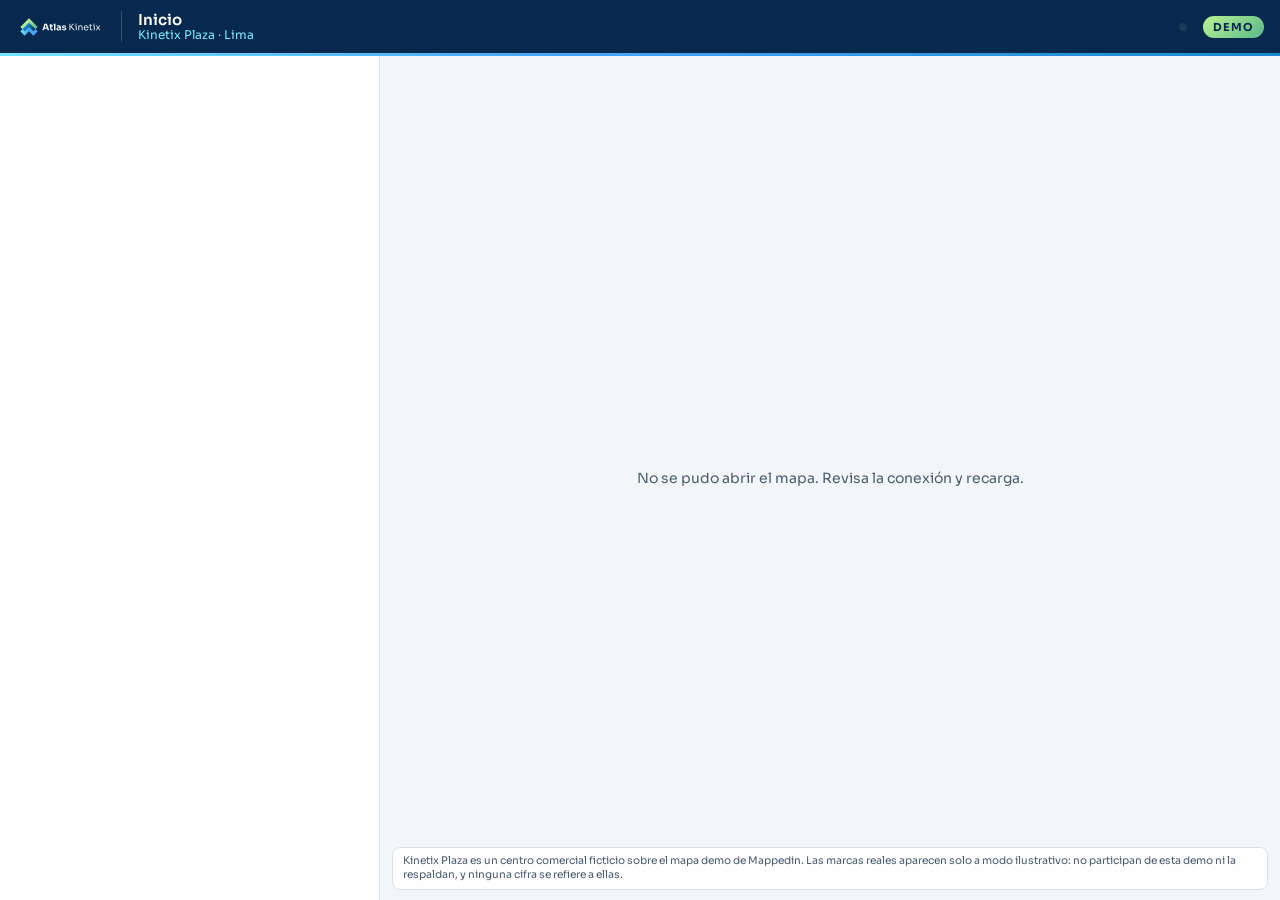
<file: index.html>
<!doctype html>
<html lang="es">
  <head>
    <meta charset="UTF-8" />
    <meta name="viewport" content="width=device-width, initial-scale=1, viewport-fit=cover" />
    <meta name="theme-color" content="#07294E" />
    <title>Atlas Mall Suite · Kinetix Plaza</title>
    <meta name="description" content="Kinetix Plaza, un centro comercial demo de Lima con marcas peruanas, y las apps de Atlas Kinetix sobre su mapa." />
    <link rel="icon" href="/favicon.svg" type="image/svg+xml" />
    <link rel="preconnect" href="https://fonts.googleapis.com" />
    <link rel="preconnect" href="https://fonts.gstatic.com" crossorigin />
    <link rel="stylesheet" href="https://fonts.googleapis.com/css2?family=Sora:wght@400;600;700&display=swap" />
    <script type="module" crossorigin src="/assets/main-zb78zh2s.js"></script>
    <link rel="modulepreload" crossorigin href="/assets/three.core-zG-_dA1_.js">
    <link rel="modulepreload" crossorigin href="/assets/BufferGeometryUtils-CFBaiboi.js">
    <link rel="modulepreload" crossorigin href="/assets/chunk-X2E2A75O-PvbKfY1X.js">
    <link rel="modulepreload" crossorigin href="/assets/chunk-KVLT22ON-BpkS53Cz.js">
    <link rel="modulepreload" crossorigin href="/assets/sim-gtblROk3.js">
    <link rel="modulepreload" crossorigin href="/assets/zeppelin-DL-Bd5-1.js">
    <link rel="stylesheet" crossorigin href="/assets/sim-CN0_4E99.css">
  </head>
  <body>
    <div id="map" aria-label="Mapa de Kinetix Plaza"></div>
    <div id="loading" class="ak-loading">
      <img src="/brand/kinti.svg" alt="" />
      <p>Abriendo Kinetix Plaza…</p>
    </div>
    <aside id="panel" class="ak-panel" aria-label="Panel"></aside>
  </body>
</html>
</file>
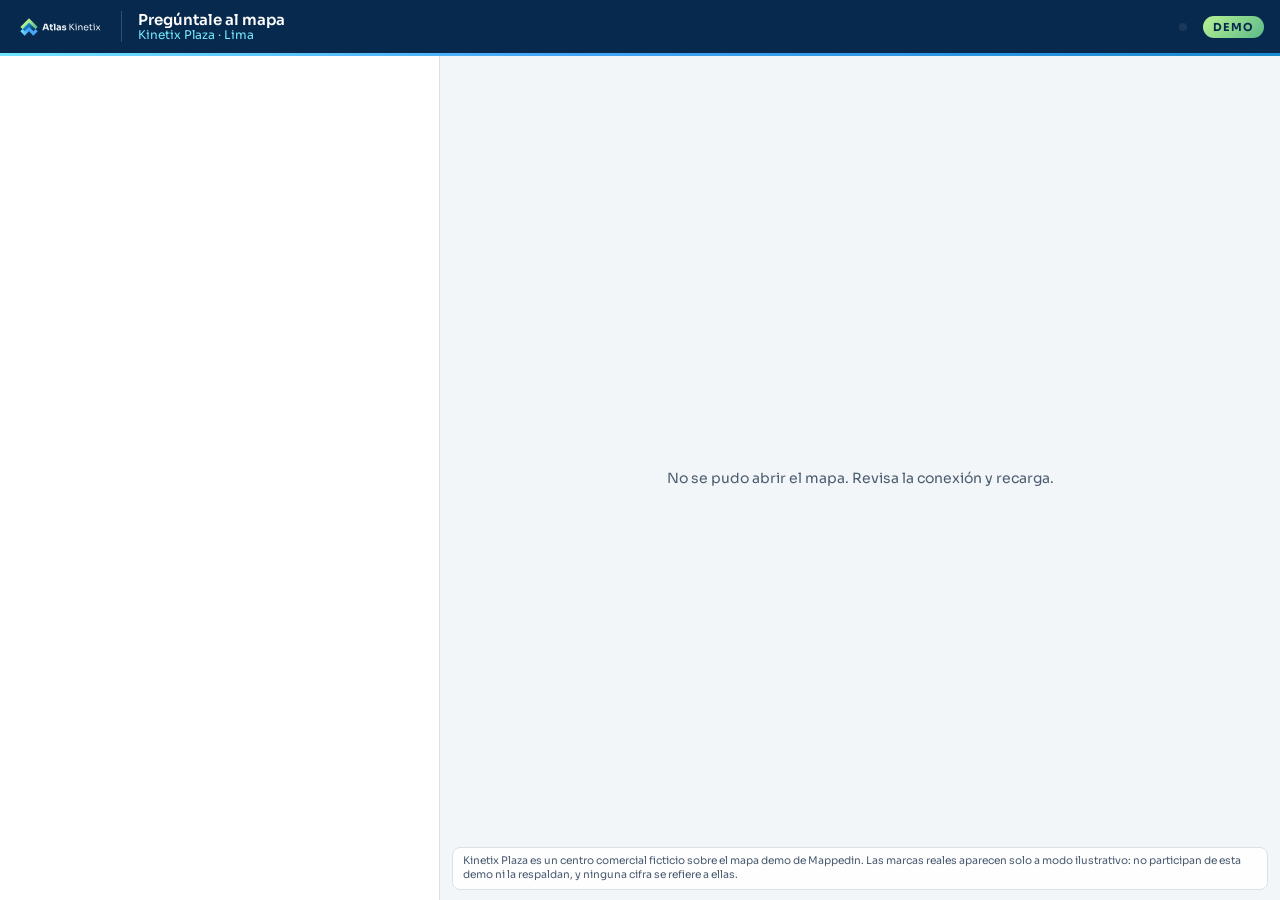
<file: apps/chat/index.html>
<!doctype html>
<html lang="es">
  <head>
    <meta charset="UTF-8" />
    <meta name="viewport" content="width=device-width, initial-scale=1, viewport-fit=cover" />
    <meta name="theme-color" content="#07294E" />
    <title>Pregúntale al mapa · Kinetix Plaza</title>
    <meta name="description" content="Pregúntale al mapa de Kinetix Plaza, un centro comercial demo de Lima: preguntas en palabras simples, respuestas con IA sobre el mapa y la ruta para llegar." />
    <link rel="icon" href="/favicon.svg" type="image/svg+xml" />
    <link rel="preconnect" href="https://fonts.googleapis.com" />
    <link rel="preconnect" href="https://fonts.gstatic.com" crossorigin />
    <link rel="stylesheet" href="https://fonts.googleapis.com/css2?family=Sora:wght@400;600;700&display=swap" />
    <script type="module" crossorigin src="/assets/chat-BY3ZVFqm.js"></script>
    <link rel="modulepreload" crossorigin href="/assets/three.core-zG-_dA1_.js">
    <link rel="modulepreload" crossorigin href="/assets/BufferGeometryUtils-CFBaiboi.js">
    <link rel="modulepreload" crossorigin href="/assets/chunk-X2E2A75O-PvbKfY1X.js">
    <link rel="modulepreload" crossorigin href="/assets/chunk-KVLT22ON-BpkS53Cz.js">
    <link rel="modulepreload" crossorigin href="/assets/sim-gtblROk3.js">
    <link rel="modulepreload" crossorigin href="/assets/zeppelin-DL-Bd5-1.js">
    <link rel="stylesheet" crossorigin href="/assets/sim-CN0_4E99.css">
    <link rel="stylesheet" crossorigin href="/assets/chat-DnO2Twhj.css">
    <link rel="stylesheet" crossorigin href="/assets/tablero-DBHn4U2A.css">
  </head>
  <body class="tb ch">
    <div id="map" aria-label="Mapa de Kinetix Plaza con las respuestas del asistente"></div>
    <div id="loading" class="ak-loading">
      <img src="/brand/kintia.svg" alt="" />
      <p>KintIA está abriendo el mapa de Kinetix Plaza…</p>
    </div>
    <aside id="panel" class="ak-panel" aria-label="Pregúntale al mapa"></aside>
    <div id="tip" class="tb-tip" role="tooltip" hidden></div>
  </body>
</html>
</file>
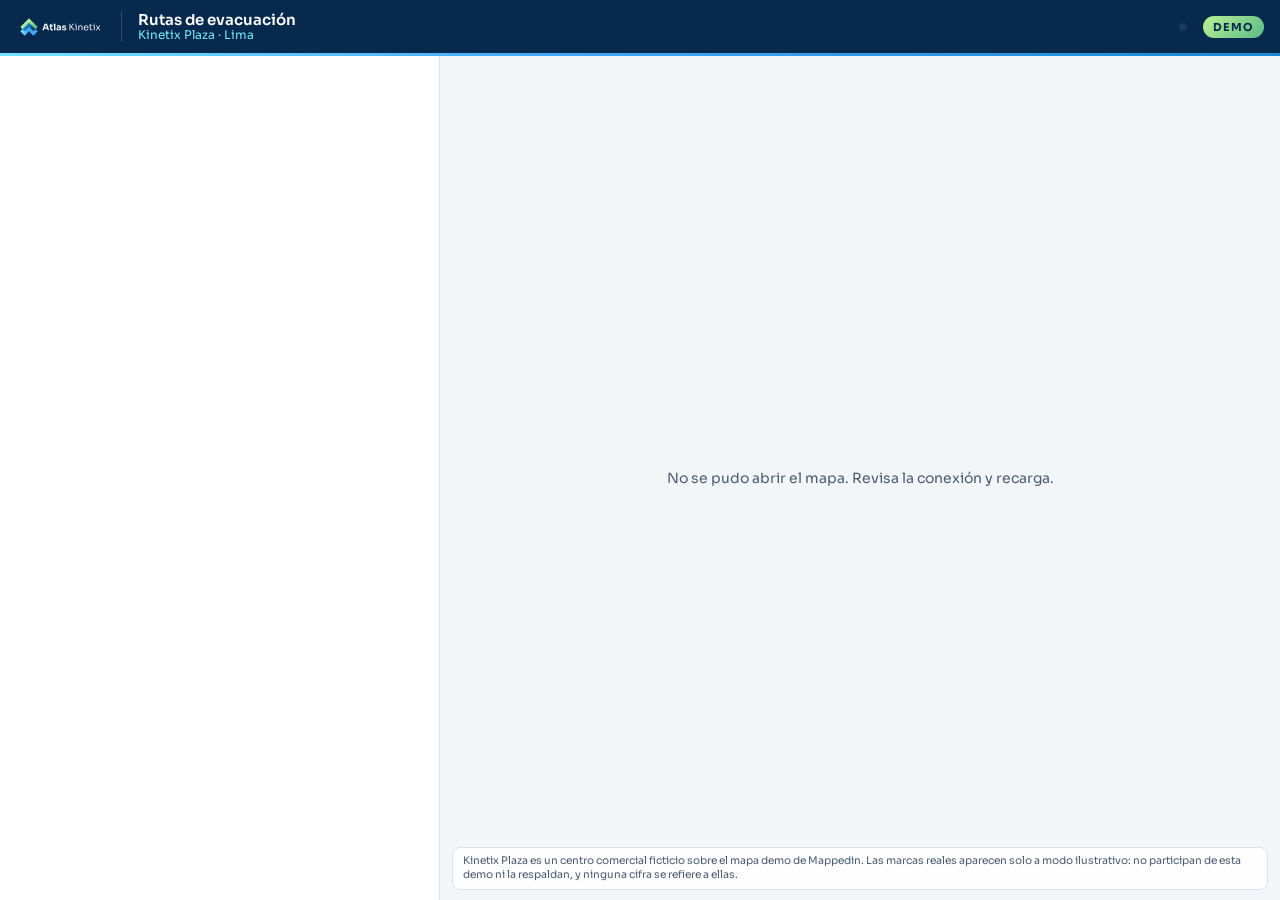
<file: apps/evacuacion/index.html>
<!doctype html>
<html lang="es">
  <head>
    <meta charset="UTF-8" />
    <meta name="viewport" content="width=device-width, initial-scale=1, viewport-fit=cover" />
    <meta name="theme-color" content="#07294E" />
    <title>Rutas de evacuación · Kinetix Plaza</title>
    <meta name="description" content="Rutas de evacuación de Kinetix Plaza, un centro comercial demo de Lima: cada local con su salida, el plan del día con las salidas cerradas y el plano para imprimir, con datos simulados." />
    <link rel="icon" href="/favicon.svg" type="image/svg+xml" />
    <link rel="preconnect" href="https://fonts.googleapis.com" />
    <link rel="preconnect" href="https://fonts.gstatic.com" crossorigin />
    <link rel="stylesheet" href="https://fonts.googleapis.com/css2?family=Sora:wght@400;600;700&display=swap" />
    <script type="module" crossorigin src="/assets/evacuacion-BAxyc70o.js"></script>
    <link rel="modulepreload" crossorigin href="/assets/three.core-zG-_dA1_.js">
    <link rel="modulepreload" crossorigin href="/assets/BufferGeometryUtils-CFBaiboi.js">
    <link rel="modulepreload" crossorigin href="/assets/chunk-X2E2A75O-PvbKfY1X.js">
    <link rel="modulepreload" crossorigin href="/assets/chunk-KVLT22ON-BpkS53Cz.js">
    <link rel="modulepreload" crossorigin href="/assets/sim-gtblROk3.js">
    <link rel="stylesheet" crossorigin href="/assets/sim-CN0_4E99.css">
    <link rel="stylesheet" crossorigin href="/assets/evacuacion-BvCgGYzQ.css">
    <link rel="stylesheet" crossorigin href="/assets/tablero-DBHn4U2A.css">
  </head>
  <body class="tb ev">
    <div id="map" aria-label="Mapa de Kinetix Plaza con las zonas de evacuación"></div>
    <div id="loading" class="ak-loading">
      <img src="/brand/kinti.svg" alt="" />
      <p>Trazando las rutas de evacuación de Kinetix Plaza…</p>
    </div>
    <div id="map-legend" class="ev-legend" hidden></div>
    <aside id="panel" class="ak-panel" aria-label="Rutas de evacuación"></aside>
    <div id="tip" class="tb-tip" role="tooltip" hidden></div>
    <div id="print" aria-hidden="true"></div>
  </body>
</html>
</file>
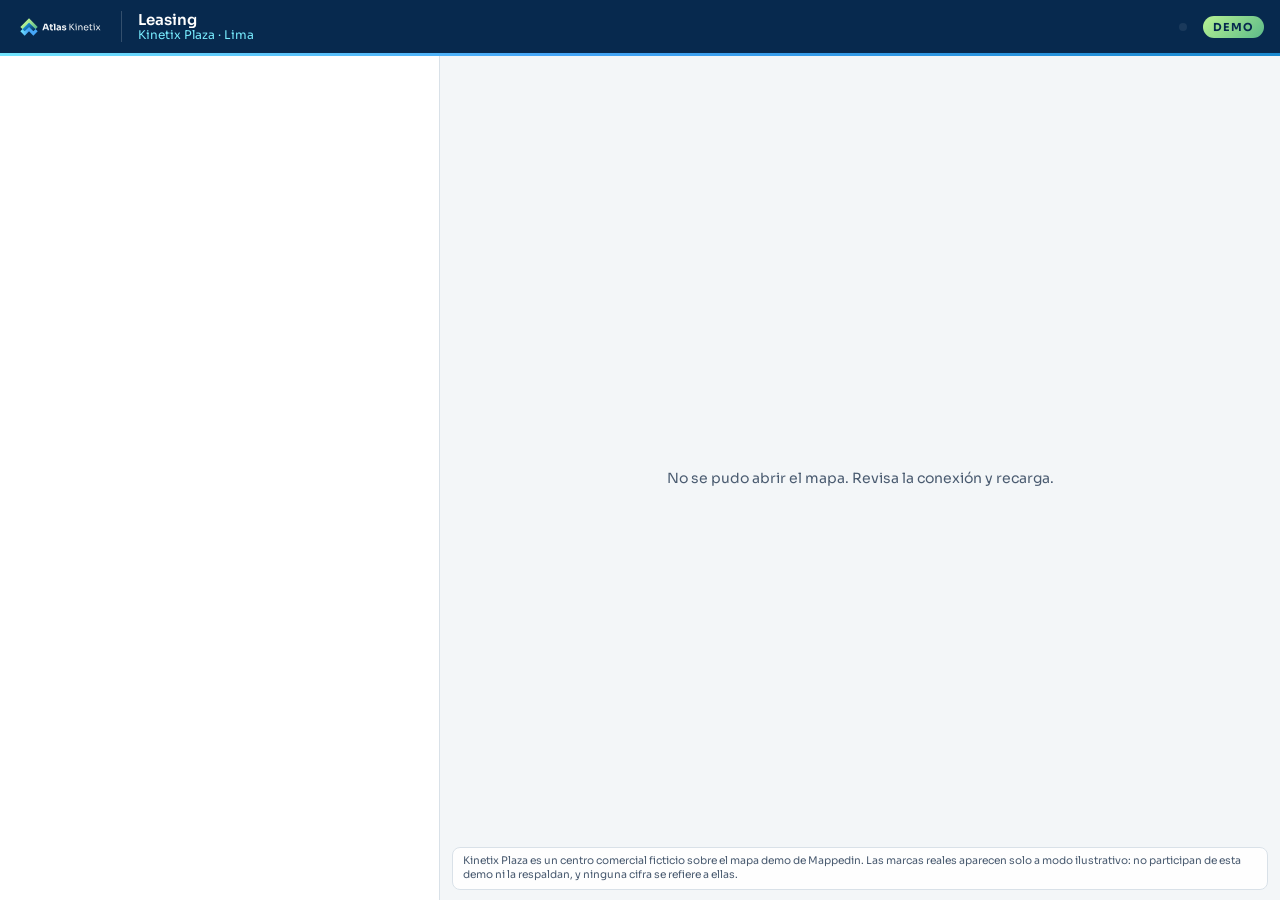
<file: apps/leasing/index.html>
<!doctype html>
<html lang="es">
  <head>
    <meta charset="UTF-8" />
    <meta name="viewport" content="width=device-width, initial-scale=1, viewport-fit=cover" />
    <meta name="theme-color" content="#07294E" />
    <title>Leasing · Kinetix Plaza</title>
    <meta name="description" content="Leasing de Kinetix Plaza, un centro comercial demo de Lima: los locales disponibles con su tránsito, sus vecinos y qué rubro meter en cada uno, con datos simulados." />
    <link rel="icon" href="/favicon.svg" type="image/svg+xml" />
    <link rel="preconnect" href="https://fonts.googleapis.com" />
    <link rel="preconnect" href="https://fonts.gstatic.com" crossorigin />
    <link rel="stylesheet" href="https://fonts.googleapis.com/css2?family=Sora:wght@400;600;700&display=swap" />
    <script type="module" crossorigin src="/assets/leasing-BeB9KoEO.js"></script>
    <link rel="modulepreload" crossorigin href="/assets/three.core-zG-_dA1_.js">
    <link rel="modulepreload" crossorigin href="/assets/BufferGeometryUtils-CFBaiboi.js">
    <link rel="modulepreload" crossorigin href="/assets/chunk-X2E2A75O-PvbKfY1X.js">
    <link rel="modulepreload" crossorigin href="/assets/chunk-KVLT22ON-BpkS53Cz.js">
    <link rel="modulepreload" crossorigin href="/assets/sim-gtblROk3.js">
    <link rel="stylesheet" crossorigin href="/assets/sim-CN0_4E99.css">
    <link rel="stylesheet" crossorigin href="/assets/leasing-DgFA0D_8.css">
    <link rel="stylesheet" crossorigin href="/assets/tablero-DBHn4U2A.css">
  </head>
  <body class="tb ls">
    <div id="map" aria-label="Mapa de Kinetix Plaza con los locales disponibles"></div>
    <div id="loading" class="ak-loading">
      <img src="/brand/kinti.svg" alt="" />
      <p>Abriendo los locales disponibles de Kinetix Plaza…</p>
    </div>
    <div id="map-legend" class="ls-legend" hidden></div>
    <aside id="panel" class="ak-panel" aria-label="Leasing"></aside>
    <div id="tip" class="tb-tip" role="tooltip" hidden></div>
    <div id="print" aria-hidden="true"></div>
  </body>
</html>
</file>
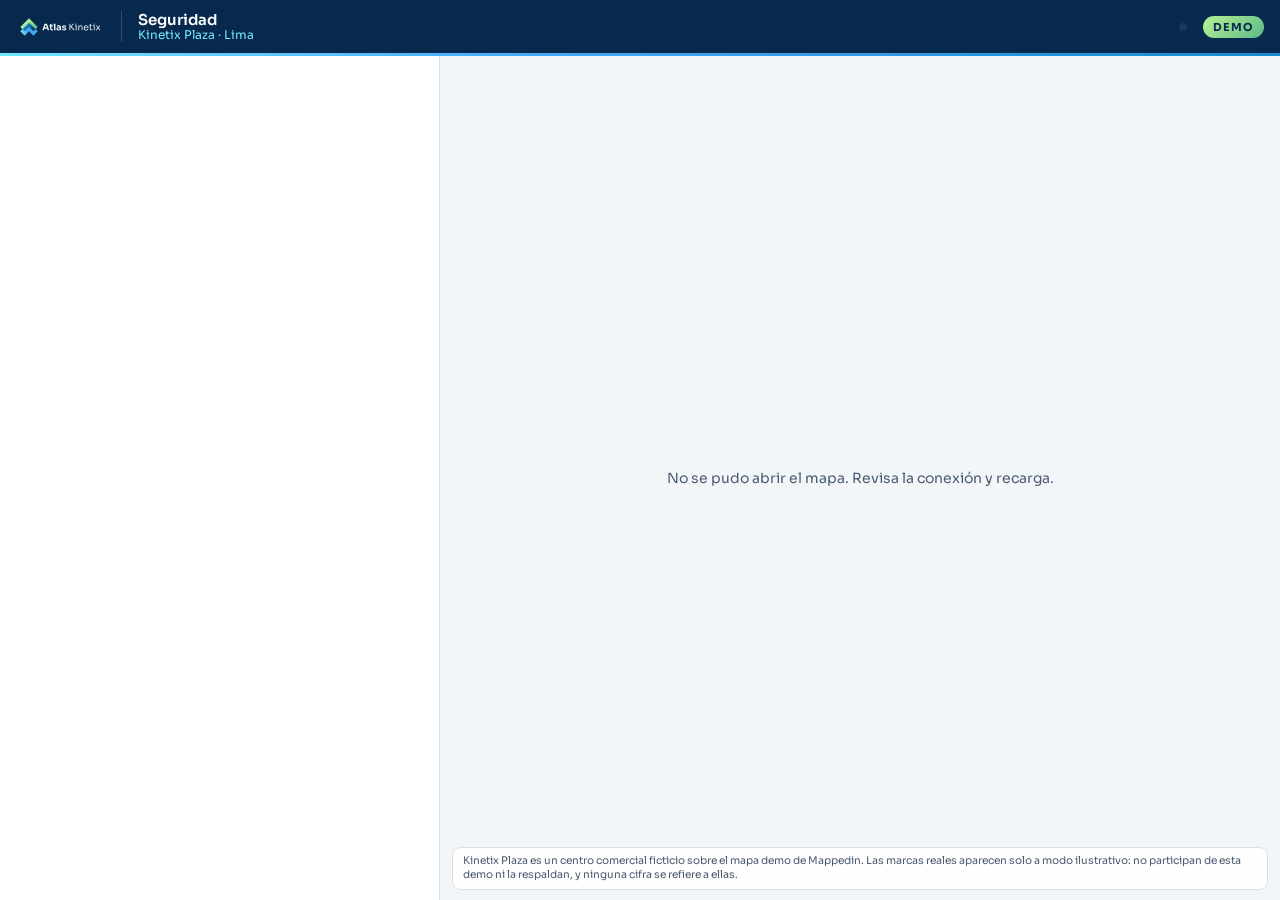
<file: apps/seguridad/index.html>
<!doctype html>
<html lang="es">
  <head>
    <meta charset="UTF-8" />
    <meta name="viewport" content="width=device-width, initial-scale=1, viewport-fit=cover" />
    <meta name="theme-color" content="#07294E" />
    <title>Seguridad · Kinetix Plaza</title>
    <meta name="description" content="Central de seguridad de Kinetix Plaza, un centro comercial demo de Lima: incidentes en el mapa, cobertura de cámaras, puntos ciegos y rondas, con datos simulados." />
    <link rel="icon" href="/favicon.svg" type="image/svg+xml" />
    <link rel="preconnect" href="https://fonts.googleapis.com" />
    <link rel="preconnect" href="https://fonts.gstatic.com" crossorigin />
    <link rel="stylesheet" href="https://fonts.googleapis.com/css2?family=Sora:wght@400;600;700&display=swap" />
    <script type="module" crossorigin src="/assets/seguridad-VeQEPdWS.js"></script>
    <link rel="modulepreload" crossorigin href="/assets/three.core-zG-_dA1_.js">
    <link rel="modulepreload" crossorigin href="/assets/BufferGeometryUtils-CFBaiboi.js">
    <link rel="modulepreload" crossorigin href="/assets/chunk-X2E2A75O-PvbKfY1X.js">
    <link rel="modulepreload" crossorigin href="/assets/chunk-KVLT22ON-BpkS53Cz.js">
    <link rel="modulepreload" crossorigin href="/assets/sim-gtblROk3.js">
    <link rel="stylesheet" crossorigin href="/assets/sim-CN0_4E99.css">
    <link rel="stylesheet" crossorigin href="/assets/seguridad-DHvkMgis.css">
    <link rel="stylesheet" crossorigin href="/assets/tablero-DBHn4U2A.css">
  </head>
  <body class="tb sg">
    <div id="map" aria-label="Mapa de Kinetix Plaza con incidentes, cámaras y rondas"></div>
    <div id="loading" class="ak-loading">
      <img src="/brand/kinti.svg" alt="" />
      <p>Abriendo la central de seguridad de Kinetix Plaza…</p>
    </div>
    <div id="map-legend" class="sg-legend" hidden></div>
    <aside id="panel" class="ak-panel" aria-label="Seguridad"></aside>
    <div id="tip" class="tb-tip" role="tooltip" hidden></div>
  </body>
</html>
</file>
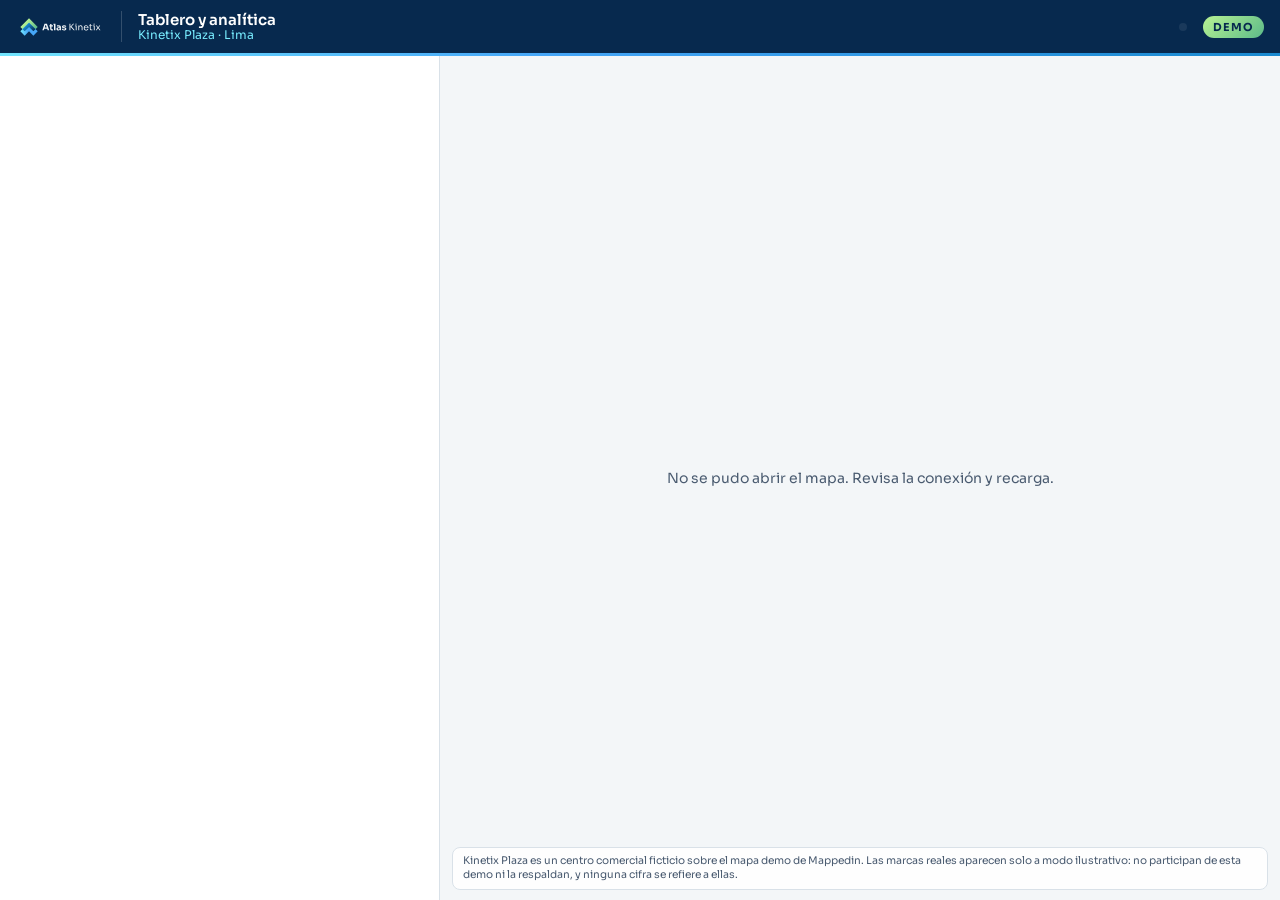
<file: apps/tablero/index.html>
<!doctype html>
<html lang="es">
  <head>
    <meta charset="UTF-8" />
    <meta name="viewport" content="width=device-width, initial-scale=1, viewport-fit=cover" />
    <meta name="theme-color" content="#07294E" />
    <title>Tablero y analítica · Kinetix Plaza</title>
    <meta name="description" content="Tablero y analítica de Kinetix Plaza, un centro comercial demo de Lima: visitas, búsquedas, mapa de calor y kioscos, con datos simulados." />
    <link rel="icon" href="/favicon.svg" type="image/svg+xml" />
    <link rel="preconnect" href="https://fonts.googleapis.com" />
    <link rel="preconnect" href="https://fonts.gstatic.com" crossorigin />
    <link rel="stylesheet" href="https://fonts.googleapis.com/css2?family=Sora:wght@400;600;700&display=swap" />
    <script type="module" crossorigin src="/assets/tablero-DoL0I7Tk.js"></script>
    <link rel="modulepreload" crossorigin href="/assets/three.core-zG-_dA1_.js">
    <link rel="modulepreload" crossorigin href="/assets/BufferGeometryUtils-CFBaiboi.js">
    <link rel="modulepreload" crossorigin href="/assets/chunk-X2E2A75O-PvbKfY1X.js">
    <link rel="modulepreload" crossorigin href="/assets/chunk-KVLT22ON-BpkS53Cz.js">
    <link rel="modulepreload" crossorigin href="/assets/sim-gtblROk3.js">
    <link rel="stylesheet" crossorigin href="/assets/sim-CN0_4E99.css">
    <link rel="stylesheet" crossorigin href="/assets/tablero-DBHn4U2A.css">
  </head>
  <body class="tb">
    <div id="map" aria-label="Mapa de calor de Kinetix Plaza"></div>
    <div id="loading" class="ak-loading">
      <img src="/brand/kinti.svg" alt="" />
      <p>Abriendo el tablero de Kinetix Plaza…</p>
    </div>
    <div id="heat-legend" class="tb-legend" hidden></div>
    <div id="pick" class="tb-pick" hidden></div>
    <aside id="panel" class="ak-panel" aria-label="Tablero"></aside>
    <div id="tip" class="tb-tip" role="tooltip" hidden></div>
  </body>
</html>
</file>
<file: assets/sim-CN0_4E99.css>
:root{--tinta:#07294e;--tinta-profunda:#062f55;--azul-marca:#1989cf;--azul:#46a6f7;--celeste:#77ebfe;--verde:#5cba89;--verde-claro:#b8f293;--papel:#f3f6f8;--blanco:#fff;--texto-2:#4a5b70;--linea:#d9e1e8;--superficie:#e8eef3;--ok:#2e9e6b;--alerta:#e3a21a;--riesgo:#d64545;--grad:linear-gradient(135deg, var(--celeste), var(--azul) 45%, var(--azul-marca));--grad-verde:linear-gradient(135deg, var(--verde-claro), var(--verde));--top:56px;--panel:380px;--radius:14px;--shadow:0 10px 30px #07294e2e;--lightningcss-light:initial;--lightningcss-dark: ;color-scheme:light}*{box-sizing:border-box}html,body{height:100%;margin:0}body{color:var(--tinta);background:var(--papel);font-family:Sora,Segoe UI,Helvetica,Arial,sans-serif;overflow:hidden}button{font:inherit;color:inherit}#map{inset:var(--top) 0 0 var(--panel);position:fixed}.ak-top{height:var(--top);z-index:20;background:var(--tinta);color:var(--blanco);border-bottom:3px solid #0000;border-image:var(--grad) 1;align-items:center;gap:16px;padding:0 16px;display:flex;position:fixed;inset:0 0 auto}.ak-brand{flex:none;align-items:center;display:flex}.ak-brand img{width:auto;height:26px;display:block}.ak-app{border-left:1px solid #ffffff2e;flex-direction:column;flex:1;min-width:0;padding-left:16px;line-height:1.15;display:flex;overflow:hidden}.ak-app strong{white-space:nowrap;text-overflow:ellipsis;font-size:15px;font-weight:600;overflow:hidden}.ak-app small{color:var(--celeste);white-space:nowrap;font-size:12px}.ak-floors{background:#ffffff14;border-radius:999px;gap:4px;padding:4px;display:flex}.ak-floors button{color:var(--blanco);cursor:pointer;background:0 0;border:0;border-radius:999px;padding:6px 12px;font-size:13px;font-weight:600}.ak-floors button[aria-pressed=true]{background:var(--grad);color:var(--tinta)}.ak-badge{letter-spacing:.08em;text-transform:uppercase;color:var(--tinta);background:var(--grad-verde);border-radius:999px;padding:4px 10px;font-size:11px;font-weight:700}.ak-panel{top:var(--top);width:var(--panel);z-index:10;background:var(--blanco);border-right:1px solid var(--linea);padding:0 0 56px;position:fixed;bottom:0;left:0;overflow-y:auto}.ak-panel section{border-bottom:1px solid var(--linea);padding:18px 20px}.ak-panel h2{letter-spacing:.06em;text-transform:uppercase;color:var(--azul-marca);align-items:center;gap:8px;margin:0 0 12px;font-size:13px;font-weight:600;display:flex}.ak-panel h2 .x{width:14px;height:14px}.hero{background:var(--tinta);color:var(--blanco);position:relative;overflow:hidden}.hero:before{content:"";opacity:.22;pointer-events:none;background:url(/brand/simbolo-x.svg) 50%/contain no-repeat;width:190px;height:190px;position:absolute;top:-40px;right:-50px}.hero>*{position:relative}.hero:after{content:"";background:var(--grad-verde);height:3px;position:absolute;inset:auto 0 0}.hero .kicker{letter-spacing:.1em;text-transform:uppercase;color:var(--verde-claro);margin:0 0 4px;font-size:12px;font-weight:600}.hero h1{letter-spacing:-.01em;margin:0;font-size:30px;font-weight:700}.hero .lead{color:#d6e6f5;margin:6px 0 14px;font-size:13px;line-height:1.5}.kpis{grid-template-columns:1fr 1fr;gap:8px;display:grid}.kpis div{background:#ffffff12;border:1px solid #77ebfe40;border-radius:10px;padding:10px}.kpis b{background:var(--grad);color:#0000;-webkit-background-clip:text;background-clip:text;font-size:20px;font-weight:700;display:block}.kpis small{color:#c4d6e8;font-size:11px}.fine{color:#9fb6cc;margin:10px 0 0;font-size:10.5px}.apps{gap:8px;margin:0;padding:0;list-style:none;display:grid}.apps li>a{color:inherit;border-radius:12px;grid-column:1/-1;grid-template-columns:34px 1fr auto;align-items:center;gap:10px;padding:10px;text-decoration:none;display:grid}.apps li:has(>a){padding:0;transition:border-color .15s}.apps li:has(>a):hover{border-color:var(--azul-marca);background:var(--papel)}.apps li{border:1px solid var(--linea);border-radius:12px;grid-template-columns:34px 1fr auto;align-items:center;gap:10px;padding:10px;display:grid}.apps .ic{background:var(--papel);border-radius:10px;place-items:center;width:34px;height:34px;font-size:18px;display:grid}.apps b{font-size:13.5px;font-weight:600;display:block}.apps small{color:var(--texto-2);font-size:11.5px;line-height:1.4;display:block}.apps em{color:var(--azul-marca);white-space:nowrap;font-size:10.5px;font-style:normal;font-weight:600}.apps li.soon em{color:var(--texto-2)}.search{border:1.5px solid var(--linea);background:var(--papel);border-radius:12px;align-items:center;gap:8px;padding:0 12px;display:flex}.search:focus-within{border-color:var(--azul-marca)}.search span{color:var(--azul-marca);font-size:18px}.search input{font:inherit;color:var(--tinta);background:0 0;border:0;outline:none;flex:1;padding:11px 0;font-size:14px}.count{color:var(--texto-2);margin:10px 0 6px;font-size:11.5px}.results{margin:0;padding:0;list-style:none}.row{text-align:left;cursor:pointer;background:0 0;border:0;border-radius:10px;align-items:center;gap:10px;width:100%;padding:8px 6px;display:flex}button.row:hover{background:var(--papel)}.row .logo{border:1px solid var(--linea);background:var(--blanco);border-radius:10px;flex:none;place-items:center;width:40px;height:40px;display:grid;overflow:hidden}.row .logo img{max-width:32px;max-height:28px}.row .logo.dark{background:var(--tinta)}.row .logo.initials{background:var(--grad);color:var(--tinta);border:0;font-size:13px;font-weight:700}.row .who{min-width:0}.row b{white-space:nowrap;text-overflow:ellipsis;font-size:13.5px;font-weight:600;display:block;overflow:hidden}.row small{color:var(--texto-2);font-size:11.5px;display:block}.selected{border:1.5px solid var(--verde);background:#f1fbf5;border-radius:12px;margin-top:12px;padding:6px 8px}.selected .meta{color:var(--texto-2);margin:0 6px 6px;font-size:11.5px}.ak-note{left:calc(var(--panel) + 12px);z-index:5;color:var(--texto-2);border:1px solid var(--linea);pointer-events:none;background:#ffffffdb;border-radius:8px;margin:0;padding:6px 10px;font-size:10.5px;line-height:1.4;position:fixed;bottom:10px;right:12px}.ak-note-inline{color:var(--texto-2);margin:0;padding:14px 20px;font-size:10.5px;line-height:1.45;display:none}.ak-loading{inset:var(--top) 0 0 var(--panel);z-index:4;background:var(--papel);color:var(--texto-2);place-content:center;justify-items:center;gap:10px;font-size:14px;display:grid;position:fixed}.ak-loading img{width:72px;animation:1.6s ease-in-out infinite ak-float}@keyframes ak-float{50%{transform:translateY(-8px)}}.zep-layer{pointer-events:none;z-index:1;position:absolute;inset:0;overflow:hidden}.zep-layer[hidden]{display:none}.zep-layer svg{width:100%;height:100%;position:absolute;inset:0}.zep-layer line{stroke:var(--tinta);stroke-width:1.2px;stroke-dasharray:3 2}.zep-banner{white-space:nowrap;letter-spacing:.02em;color:var(--blanco);background:var(--tinta);border:1.5px solid var(--celeste);will-change:transform;border-radius:2px 10px 10px 2px;align-items:center;gap:6px;padding:5px 12px 5px 7px;font:700 12px/1 Sora,system-ui,sans-serif;display:flex;position:absolute;top:0;left:0;box-shadow:0 2px 8px #07294e59}.zep-banner img{width:16px;height:16px}.zep-banner.left{border-radius:10px 2px 2px 10px}@media (width<=760px){:root{--top:52px}#map,.ak-loading{inset:var(--top) 0 46vh 0}.ak-panel{border-right:0;border-top:1px solid var(--linea);width:100%;height:46vh;box-shadow:var(--shadow);border-radius:16px 16px 0 0;top:auto}.ak-brand img{height:20px}.ak-app{padding-left:10px}.ak-app small,.ak-badge,.ak-note{display:none}.ak-note-inline{display:block}.hero h1{font-size:24px}}:root{--pin-shadow-hover-scale:.9;--pin-shadow-width:12px;--pin-shadow-height:5px;--pin-shadow-opacity:.35;--pin-drop-animation-duration-ms:.25s}@keyframes drop-pin{0%{transform:translateY(-200%)}to{transform:translateY(0)}}@keyframes pin-shadow{0%{transform:scale(var(--pin-shadow-hover-scale))}to{transform:scale(1)}}.mappedin-dropped-pin-wrapper{width:36px;height:42px;position:relative}.mappedin-dropped-pin-wrapper svg{left:calc(50% - var(--pin-shadow-width));animation:drop-pin var(--pin-drop-animation-duration-ms) ease-in;position:absolute}.mappedin-dropped-pin-wrapper>.pin-shadow{left:calc(50% - var(--pin-shadow-width) / 2);height:var(--pin-shadow-height);width:var(--pin-shadow-width);opacity:var(--pin-shadow-opacity);border-radius:100%;animation:.25s ease-in pin-shadow;position:absolute;bottom:0}@keyframes bounce{0%{opacity:0;transform:translateY(-10px)}12.5%{opacity:1;transform:translateY(0)}25%{transform:translateY(0)}37.5%{transform:translateY(-10px)}50%{transform:translateY(0)}62.5%{transform:translateY(-10px)}75%{transform:translateY(0)}87.5%{transform:translateY(-10px)}to{transform:translateY(0)}}.mappedin-connection-marker{display:flex;position:relative}.mappedin-connection-marker .bouncey{animation:2.5s linear bounce}.mappedin-connection-marker .arrow--down{transform:rotate(180deg)}.mappedin-connection-marker .connection-circle{box-sizing:border-box;background:#595959;border:2px solid #fff;border-radius:50%;justify-content:center;align-items:center;display:flex;box-shadow:0 2px 8px #00000026}.mappedin-map .mappedin-interactive{cursor:grab}.mappedin-map .mappedin-interactive:active{cursor:grabbing}.mappedin-map .mappedin-interactive.mappedin-interaction-hover{cursor:pointer}.mappedin-map .mappedin-control-container{pointer-events:none;font-family:InterUI-Regular,Helvetica,Arial,sans-serif;position:absolute;inset:0}.mappedin-map .mappedin-control-container .mappedin-ctrl-top-left,.mappedin-map .mappedin-control-container .mappedin-ctrl-top-right,.mappedin-map .mappedin-control-container .mappedin-ctrl-bottom-left,.mappedin-map .mappedin-control-container .mappedin-ctrl-bottom-right{pointer-events:none;position:absolute}.mappedin-map .mappedin-control-container .mappedin-ctrl-top-left{top:0;left:0}.mappedin-map .mappedin-control-container .mappedin-ctrl-top-right{top:0;right:0}.mappedin-map .mappedin-control-container .mappedin-ctrl-bottom-left{bottom:0;left:0}.mappedin-map .mappedin-control-container .mappedin-ctrl-bottom-right{bottom:0;right:0}.mappedin-map .mappedin-control-container .mappedin-ctrl-attrib{pointer-events:auto;-webkit-user-select:none;user-select:none;background-color:#ffffff80;min-width:11px;min-height:11px;margin:0;padding:3px 5px 1px;font:9px/11px InterUI-Regular,Helvetica,Arial,sans-serif;display:block;position:relative}.mappedin-map .mappedin-control-container .mappedin-ctrl-attrib summary.mappedin-ctrl-attrib-button{appearance:none;list-style:none}.mappedin-map .mappedin-control-container .mappedin-ctrl-attrib summary.mappedin-ctrl-attrib-button::-webkit-details-marker{display:none}.mappedin-map .mappedin-control-container .mappedin-ctrl-attrib.mappedin-compact .mappedin-ctrl-attrib-button,.mappedin-map .mappedin-control-container .mappedin-ctrl-attrib.mappedin-compact-show .mappedin-ctrl-attrib-inner{display:inline-block}.mappedin-map .mappedin-control-container .mappedin-ctrl-attrib.mappedin-compact{background-color:#0000}.mappedin-map .mappedin-control-container .mappedin-ctrl-attrib.mappedin-compact-show{box-sizing:border-box;background-color:#ffffff80;min-width:15px;min-height:15px}.mappedin-map .mappedin-control-container .mappedin-ctrl-attrib-top-left{float:left;border-bottom-right-radius:4px}.mappedin-map .mappedin-control-container .mappedin-ctrl-attrib-top-right{float:right;border-bottom-left-radius:4px}.mappedin-map .mappedin-control-container .mappedin-ctrl-attrib-bottom-left{float:left;border-top-right-radius:4px}.mappedin-map .mappedin-control-container .mappedin-ctrl-attrib-bottom-right{float:right;border-top-left-radius:4px}.mappedin-map .mappedin-control-container .mappedin-ctrl-attrib-top-left,.mappedin-map .mappedin-control-container .mappedin-ctrl-attrib-bottom-left{padding:3px 5px 1px 20px}.mappedin-map .mappedin-control-container .mappedin-ctrl-attrib-inner{margin-right:12px;display:inline-block}.mappedin-map .mappedin-control-container .mappedin-ctrl-attrib-inner,.mappedin-map .mappedin-control-container .mappedin-ctrl-attrib-inner a{color:#000000bf;text-decoration:none}.mappedin-map .mappedin-control-container .mappedin-ctrl-attrib-inner-bold,.mappedin-map .mappedin-control-container .mappedin-ctrl-attrib-inner-bold a{font-weight:700}.mappedin-map .mappedin-control-container .mappedin-ctrl-attrib-inner a:hover{color:#017ef1;cursor:pointer;text-decoration:underline}.mappedin-map .mappedin-control-container .mappedin-ctrl-attrib-button{cursor:pointer;box-sizing:border-box;border:1px;border-radius:50%;width:15px;height:15px;display:none;position:absolute;top:0;right:2px}.mappedin-map .mappedin-control-container .mappedin-ctrl-attrib-top-left .mappedin-ctrl-attrib-button,.mappedin-map .mappedin-control-container .mappedin-ctrl-attrib-bottom-left .mappedin-ctrl-attrib-button{left:2px}.maplibregl-map{-webkit-tap-highlight-color:#0000;font:12px/20px Helvetica Neue,Arial,Helvetica,sans-serif;position:relative;overflow:hidden}.maplibregl-canvas{position:absolute;top:0;left:0}.maplibregl-map:fullscreen{width:100%;height:100%}.maplibregl-ctrl-group button.maplibregl-ctrl-compass{touch-action:none}.maplibregl-canvas-container.maplibregl-interactive,.maplibregl-ctrl-group button.maplibregl-ctrl-compass{cursor:grab;-webkit-user-select:none;user-select:none}.maplibregl-canvas-container.maplibregl-interactive.maplibregl-track-pointer{cursor:pointer}.maplibregl-canvas-container.maplibregl-interactive:active,.maplibregl-ctrl-group button.maplibregl-ctrl-compass:active{cursor:grabbing}.maplibregl-canvas-container.maplibregl-touch-zoom-rotate,.maplibregl-canvas-container.maplibregl-touch-zoom-rotate .maplibregl-canvas{touch-action:pan-x pan-y}.maplibregl-canvas-container.maplibregl-touch-drag-pan,.maplibregl-canvas-container.maplibregl-touch-drag-pan .maplibregl-canvas{touch-action:pinch-zoom}.maplibregl-canvas-container.maplibregl-touch-zoom-rotate.maplibregl-touch-drag-pan,.maplibregl-canvas-container.maplibregl-touch-zoom-rotate.maplibregl-touch-drag-pan .maplibregl-canvas{touch-action:none}.maplibregl-canvas-container.maplibregl-touch-drag-pan.maplibregl-cooperative-gestures,.maplibregl-canvas-container.maplibregl-touch-drag-pan.maplibregl-cooperative-gestures .maplibregl-canvas{touch-action:pan-x pan-y}.maplibregl-ctrl-bottom-left,.maplibregl-ctrl-bottom-right,.maplibregl-ctrl-top-left,.maplibregl-ctrl-top-right{pointer-events:none;z-index:2;position:absolute}.maplibregl-ctrl-top-left{top:0;left:0}.maplibregl-ctrl-top-right{top:0;right:0}.maplibregl-ctrl-bottom-left{bottom:0;left:0}.maplibregl-ctrl-bottom-right{bottom:0;right:0}.maplibregl-ctrl{clear:both;pointer-events:auto;transform:translate(0)}.maplibregl-ctrl-top-left .maplibregl-ctrl{float:left;margin:10px 0 0 10px}.maplibregl-ctrl-top-right .maplibregl-ctrl{float:right;margin:10px 10px 0 0}.maplibregl-ctrl-bottom-left .maplibregl-ctrl{float:left;margin:0 0 10px 10px}.maplibregl-ctrl-bottom-right .maplibregl-ctrl{float:right;margin:0 10px 10px 0}.maplibregl-ctrl-group{background:#fff;border-radius:4px}.maplibregl-ctrl-group:not(:empty){box-shadow:0 0 0 2px #0000001a}.maplibregl-ctrl-group button{box-sizing:border-box;cursor:pointer;background-color:#0000;border:0;outline:none;width:29px;height:29px;padding:0;display:block}.maplibregl-ctrl-group button+button{border-top:1px solid #ddd}.maplibregl-ctrl button .maplibregl-ctrl-icon{background-position:50%;background-repeat:no-repeat;width:100%;height:100%;display:block}.maplibregl-ctrl button::-moz-focus-inner{border:0;padding:0}.maplibregl-ctrl-attrib-button:focus,.maplibregl-ctrl-group button:focus{box-shadow:0 0 2px 2px #0096ff}.maplibregl-ctrl button:disabled{cursor:not-allowed}.maplibregl-ctrl button:disabled .maplibregl-ctrl-icon{opacity:.25}.maplibregl-ctrl.maplibregl-ctrl-attrib{background-color:#ffffff80;margin:0;padding:0 5px}.maplibregl-ctrl-attrib a{color:#000000bf;text-decoration:none}.maplibregl-ctrl-attrib a:hover{color:inherit;text-decoration:underline}.maplibregl-attrib-empty{display:none}.maplibregl-ctrl-scale{box-sizing:border-box;color:#333;background-color:#ffffffbf;border:2px solid #333;border-top:#333;padding:0 5px;font-size:10px}.maplibregl-popup{pointer-events:none;will-change:transform;display:flex;position:absolute;top:0;left:0}.maplibregl-popup-anchor-top,.maplibregl-popup-anchor-top-left,.maplibregl-popup-anchor-top-right{flex-direction:column}.maplibregl-popup-anchor-bottom,.maplibregl-popup-anchor-bottom-left,.maplibregl-popup-anchor-bottom-right{flex-direction:column-reverse}.maplibregl-popup-anchor-left{flex-direction:row}.maplibregl-popup-anchor-right{flex-direction:row-reverse}.maplibregl-popup-tip{z-index:1;border:10px solid #0000;width:0;height:0}.maplibregl-popup-anchor-top .maplibregl-popup-tip{border-top:none;border-bottom-color:#fff;align-self:center}.maplibregl-popup-anchor-top-left .maplibregl-popup-tip{border-top:none;border-bottom-color:#fff;border-left:none;align-self:flex-start}.maplibregl-popup-anchor-top-right .maplibregl-popup-tip{border-top:none;border-bottom-color:#fff;border-right:none;align-self:flex-end}.maplibregl-popup-anchor-bottom .maplibregl-popup-tip{border-top-color:#fff;border-bottom:none;align-self:center}.maplibregl-popup-anchor-bottom-left .maplibregl-popup-tip{border-top-color:#fff;border-bottom:none;border-left:none;align-self:flex-start}.maplibregl-popup-anchor-bottom-right .maplibregl-popup-tip{border-top-color:#fff;border-bottom:none;border-right:none;align-self:flex-end}.maplibregl-popup-anchor-left .maplibregl-popup-tip{border-left:none;border-right-color:#fff;align-self:center}.maplibregl-popup-anchor-right .maplibregl-popup-tip{border-left-color:#fff;border-right:none;align-self:center}.maplibregl-popup-close-button{cursor:pointer;background-color:#0000;border:0;border-radius:0 3px 0 0;position:absolute;top:0;right:0}.maplibregl-popup-close-button:hover{background-color:#0000000d}.maplibregl-popup-content{pointer-events:auto;background:#fff;border-radius:3px;padding:15px 10px;position:relative;box-shadow:0 1px 2px #0000001a}.maplibregl-popup-anchor-top-left .maplibregl-popup-content{border-top-left-radius:0}.maplibregl-popup-anchor-top-right .maplibregl-popup-content{border-top-right-radius:0}.maplibregl-popup-anchor-bottom-left .maplibregl-popup-content{border-bottom-left-radius:0}.maplibregl-popup-anchor-bottom-right .maplibregl-popup-content{border-bottom-right-radius:0}.maplibregl-popup-track-pointer{display:none}.maplibregl-popup-track-pointer *{pointer-events:none;-webkit-user-select:none;user-select:none}.maplibregl-map:hover .maplibregl-popup-track-pointer{display:flex}.maplibregl-map:active .maplibregl-popup-track-pointer{display:none}.maplibregl-marker{will-change:transform;transition:opacity .2s;position:absolute;top:0;left:0}.maplibregl-user-location-dot,.maplibregl-user-location-dot:before{background-color:#1da1f2;border-radius:50%;width:15px;height:15px}.maplibregl-user-location-dot:before{content:"";animation:2s infinite maplibregl-user-location-dot-pulse;position:absolute}.maplibregl-user-location-dot:after{box-sizing:border-box;content:"";border:2px solid #fff;border-radius:50%;width:19px;height:19px;position:absolute;top:-2px;left:-2px;box-shadow:0 0 3px #00000059}@keyframes maplibregl-user-location-dot-pulse{0%{opacity:1;transform:scale(1)}70%{opacity:0;transform:scale(3)}to{opacity:0;transform:scale(1)}}.maplibregl-user-location-dot-stale{background-color:#aaa}.maplibregl-user-location-dot-stale:after{display:none}.maplibregl-user-location-accuracy-circle{background-color:#1da1f233;border-radius:100%;width:1px;height:1px}.maplibregl-crosshair,.maplibregl-crosshair .maplibregl-interactive,.maplibregl-crosshair .maplibregl-interactive:active{cursor:crosshair}.maplibregl-boxzoom{opacity:.5;background:#fff;border:2px dotted #202020;width:0;height:0;position:absolute;top:0;left:0}.maplibregl-cooperative-gesture-screen{color:#fff;opacity:0;pointer-events:none;z-index:99999;background:#0006;justify-content:center;align-items:center;padding:1rem;font-size:1.4em;line-height:1.2;transition:opacity 1s 1s;display:flex;position:absolute;inset:0}.maplibregl-cooperative-gesture-screen.maplibregl-show{opacity:1;transition:opacity 50ms}.maplibregl-cooperative-gesture-screen .maplibregl-mobile-message{display:none}@media (hover:none),(pointer:coarse){.maplibregl-cooperative-gesture-screen .maplibregl-desktop-message{display:none}.maplibregl-cooperative-gesture-screen .maplibregl-mobile-message{display:block}}.maplibregl-pseudo-fullscreen{z-index:99999;width:100%!important;height:100%!important;position:fixed!important;top:0!important;left:0!important}.mappedin-annotation-marker{--mappedin-annotation-border-radius:5px;--mappedin-annotation-border-width:2px;--mappedin-annotation-background-color:#fff;--mappedin-annotation-scale:.7;box-sizing:border-box;border-radius:var(--mappedin-annotation-border-radius);border:var(--mappedin-annotation-border-width) solid var(--mappedin-annotation-background-color);transform:scale(var(--mappedin-annotation-scale)) translateY(0);position:relative;box-shadow:0 2px 8px #00000040}.mappedin-annotation-marker img{image-rendering:crisp-edges;object-fit:contain;border-radius:calc(var(--mappedin-annotation-border-radius) - var(--mappedin-annotation-border-width));position:absolute;top:0}.mappedin-js-inspector .list-items{scroll-behavior:smooth;max-height:600px;overflow-y:scroll}.mappedin-js-inspector .children:focus{border:1px solid #00f}.mappedin-js-inspector #interactionPanel{position:absolute;right:0}.mappedin-js-inspector #mainPanel{position:absolute;left:0}.mappedin-js-inspector .title{white-space:nowrap;text-overflow:ellipsis;overflow:hidden}.mappedin-marker{color:#000;will-change:transform,opacity;opacity:0;flex-direction:row;justify-content:center;font-family:InterUI-Regular,Helvetica,Arial,sans-serif;font-weight:700;transition:opacity .15s ease-in-out;display:flex;position:absolute;top:0}.mappedin-marker[data-animated=false]{transition:none}.mappedin-marker[data-placement=hidden]>.mappedin-marker-content{visibility:hidden}.mappedin-marker:before{content:"";width:var(--mappedin-pin-size,2px);height:var(--mappedin-pin-size,2px);background-color:var(--pin-color,#666);border-radius:50%;display:none;position:relative}.mappedin-marker[data-placement=hidden]:before{display:block}.mappedin__smart-collision-engine__container{pointer-events:none;z-index:1;font-family:InterUI-Regular,Helvetica,Arial,sans-serif;position:absolute;inset:0}.mappedin__smart-collision-engine-debug__container{pointer-events:none;will-change:opacity;transition:opacity .3s ease-in-out;position:absolute;inset:0}.mappedin__smart-collision-engine-debug__container.interacting{opacity:.2}
</file>
<file: assets/chat-DnO2Twhj.css>
.ch .hero h1{font-size:26px}.ch-from{color:#d6e6f5;align-items:center;gap:8px;font-size:12.5px;font-weight:600;display:flex}.ch-from select{min-width:0;font:inherit;color:var(--tinta);background:var(--blanco);border:0;border-radius:999px;flex:1;padding:6px 10px;font-weight:600}.ch-chat{gap:10px;display:grid}.ch-log{gap:8px;max-height:42vh;margin:0;padding:0;list-style:none;display:grid;overflow-y:auto}.ch-empty{color:var(--texto-2);font-size:12.5px}.ch-q{background:var(--tinta);max-width:85%;color:var(--blanco);border-radius:14px 14px 4px;justify-self:end;padding:8px 12px;font-size:13px;line-height:1.4}.ch-a{background:var(--papel);border:1px solid var(--linea);border-radius:14px 14px 14px 4px;justify-self:start;max-width:92%;padding:9px 12px;font-size:13px;line-height:1.45}.ch-a.dir{background:#fff7e6;border-color:#f3d69a}.ch-a p{margin:0}.ch-a small{color:var(--texto-2);margin-top:6px;font-size:10.5px;display:block}.ch-places{flex-wrap:wrap;gap:5px;margin-top:8px;display:flex}.ch-places button{border:1px solid var(--linea);background:var(--blanco);cursor:pointer;border-radius:999px;align-items:center;gap:6px;padding:3px 10px 3px 4px;font-size:11.5px;font-weight:600;display:inline-flex}.ch-places button:hover{border-color:var(--azul-marca)}.ch-places i{background:var(--azul-marca);color:#fff;border-radius:50%;place-items:center;width:18px;height:18px;font-size:10px;font-style:normal;display:inline-grid}.ch-suggest{flex-wrap:wrap;gap:6px;display:flex}.ch-suggest button{border:1.5px solid var(--azul-marca);background:var(--blanco);color:var(--azul-marca);cursor:pointer;text-align:left;border-radius:999px;padding:5px 11px;font-size:12px;font-weight:600}.ch-suggest button:hover{background:#eef6fc}.ch-route{color:var(--tinta);background:#eef6fc;border:1px solid #cfe4f5;border-radius:10px;margin:0;padding:8px 10px;font-size:12.5px}.ch-route[hidden]{display:none}.ch-form{background:var(--blanco);gap:6px;padding-top:4px;display:flex;position:sticky;bottom:0}.ch-form input{min-width:0;font:inherit;border:1.5px solid var(--linea);background:var(--papel);color:var(--tinta);border-radius:12px;outline:none;flex:1;padding:10px 12px;font-size:14px}.ch-form input:focus{border-color:var(--azul-marca)}.ch-form button{background:var(--tinta);color:var(--blanco);cursor:pointer;border:0;border-radius:12px;padding:0 16px;font-size:13px;font-weight:600}.ch-form button:disabled{opacity:.6;cursor:wait}.ch-pin{background:var(--tinta);color:#fff;border:2px solid #fff;border-radius:50%;place-items:center;width:24px;height:24px;font:700 11px/1 Sora,sans-serif;display:inline-grid;box-shadow:0 2px 6px #07294e66}.ch-pin.dest{background:var(--azul-marca);width:30px;height:30px;font-size:13px;box-shadow:0 0 0 4px #1989cf4d,0 2px 6px #07294e66}@media (width<=760px){.ch-log{max-height:none}}.ch-tabs{margin:0 0 12px}.pl-intro{color:var(--texto-2);margin:0;font-size:12.5px;line-height:1.45}.pl-intro b{color:var(--tinta);font-weight:600}.pl-list{gap:8px;margin:0;padding:0;list-style:none;display:grid}.pl-card{border:1.5px solid var(--linea);background:var(--blanco);border-radius:12px;padding:10px 12px}.pl-card.on{border-color:var(--azul-marca);box-shadow:0 0 0 3px #1989cf1f}.pl-head{text-align:left;cursor:pointer;background:0 0;border:0;justify-content:space-between;align-items:baseline;gap:8px;width:100%;padding:0;display:flex}.pl-head b{color:var(--tinta);font-size:14px;font-weight:700}.pl-head em{color:var(--azul-marca);white-space:nowrap;font-size:11.5px;font-style:normal;font-weight:600}.pl-card>p{color:var(--texto-2);margin:4px 0 8px;font-size:12px;line-height:1.45}.pl-stops{margin:0 0 10px;padding-left:20px;font-size:12.5px;line-height:1.5}.pl-stops li{margin-bottom:2px}.pl-stops li::marker{color:var(--azul-marca);font-weight:700}.pl-stops b{font-weight:600}.pl-actions{flex-wrap:wrap;gap:6px;display:flex}.pl-btn{border:1.5px solid var(--azul-marca);background:var(--blanco);color:var(--azul-marca);cursor:pointer;border-radius:999px;padding:5px 12px;font-size:12px;font-weight:600}.pl-btn.main{background:var(--tinta);border-color:var(--tinta);color:var(--blanco)}.pl-btn:disabled{opacity:.55;cursor:default}.pl-note{color:var(--texto-2);font-size:10.5px}.ch .hero{padding-right:132px}.ch-kintia{filter:drop-shadow(0 6px 14px #00000040);background:radial-gradient(closest-side,#ffffffeb,#ffffffd9 70%,#0000 72%);border-radius:50%;width:128px;height:auto;position:absolute;top:14px;right:8px}.ch-a{position:relative}.ch-av{border:1.5px solid var(--linea);background:#fff;border-radius:50%;width:30px;height:30px;padding:2px;position:absolute;top:-12px;left:-10px;box-shadow:0 1px 4px #07294e2e}.ch-a:has(.ch-av){margin-left:12px;padding-left:24px}.ch-thinking{align-items:center;gap:8px;display:flex}.ch-thinking img{width:30px;height:30px;animation:.9s ease-in-out infinite ch-flutter}@keyframes ch-flutter{50%{transform:translateY(-3px)rotate(-4deg)}}@media (prefers-reduced-motion:reduce){.ch-thinking img{animation:none}}@media (width<=760px){.ch .hero{padding-right:96px}.ch-kintia{width:92px}}.ch-report{color:var(--azul-marca);background:#eef6fc;border-radius:6px;margin-top:6px;padding:3px 8px;font-size:11px;font-weight:600;line-height:1.35;display:inline-block}.wk-card{border:1.5px solid var(--azul-marca);background:#f5fafe;border-radius:12px;gap:6px;padding:12px 14px;display:grid}.wk-kick{letter-spacing:.08em;text-transform:uppercase;color:var(--azul-marca);margin:0;font-size:11px;font-weight:700}.wk-title{color:var(--tinta);font-weight:700;margin:0!important;font-size:18px!important}.wk-what{color:var(--tinta);margin:0;font-size:13px;line-height:1.45}.wk-note{color:var(--texto-2);margin:0;font-size:12px}.wk-card .pl-btn{justify-self:start;margin-top:4px}.wk-steps{color:var(--texto-2);gap:4px;margin:0;padding-left:22px;font-size:12.5px;display:grid}.wk-steps li.now{color:var(--tinta);font-weight:700}.wk-steps li.done{color:var(--ok);text-decoration:line-through}.wk-steps li::marker{font-weight:700}.ch-pin.done{background:var(--ok)}.wk>.pl-btn{justify-self:start}.wk-mode{background:var(--papel);margin:0 0 10px}.wk-mode button{color:var(--tinta)}.wk-step{grid-template-columns:44px 1fr;align-items:start;gap:10px;display:grid}.wk-arrow{background:var(--tinta);color:#fff;border-radius:12px;place-items:center;width:44px;height:44px;display:grid}.wk-arrow svg{width:26px;height:26px}.wk-arrow[data-kind=arrive]{background:var(--ok)}.wk-arrow[data-kind=up],.wk-arrow[data-kind=down]{background:var(--azul-marca)}.wk-nav{gap:8px;margin-top:4px;display:flex}.wk-nav .pl-btn.main{flex:1}
</file>
<file: assets/tablero-DBHn4U2A.css>
.tb{--panel:440px}.tb .ak-panel h3{color:var(--tinta);margin:16px 0 8px;font-size:12.5px;font-weight:600}.tb .ak-panel h2+h3{margin-top:4px}.tb-sub{color:var(--texto-2);margin:-4px 0 10px;font-size:12px;line-height:1.45}.tb .ak-panel section:not(.hero) .fine{color:var(--texto-2)}.tb .hero h1{font-size:24px}.tb .hero .lead{margin-bottom:12px}.tb-period{background:#ffffff14;border-radius:999px;gap:4px;margin-bottom:12px;padding:4px;display:inline-flex}.tb-period button{color:var(--blanco);cursor:pointer;background:0 0;border:0;border-radius:999px;padding:6px 12px;font-size:12.5px;font-weight:600}.tb-period button[aria-pressed=true]{background:var(--grad);color:var(--tinta)}.tb .kpis .wide{grid-column:1/-1}.tb .kpis small{display:block}.tb-delta{margin-top:4px;font-size:11px;font-weight:600;display:inline-block}.hero .tb-delta.up{color:var(--verde-claro)}.hero .tb-delta.down{color:#ffb3b3}.lead .tb-delta{margin:0}.tb-att{gap:8px;margin:0;padding:0;list-style:none;display:grid}.tb-att li{border:1px solid var(--linea);border-left-width:4px;border-radius:10px;grid-template-columns:26px 1fr auto;align-items:start;gap:10px;padding:10px;display:grid}.tb-att li.riesgo{border-left-color:var(--riesgo)}.tb-att li.alerta{border-left-color:var(--alerta)}.tb-att li.info{border-left-color:var(--azul-marca)}.tb-att .ic{width:26px;height:26px;color:var(--blanco);background:var(--azul-marca);border-radius:50%;place-items:center;font-size:13px;font-weight:700;display:grid}.tb-att .riesgo .ic{background:var(--riesgo)}.tb-att .alerta .ic{background:var(--alerta);color:var(--tinta)}.tb-att b{font-size:13px;font-weight:600;line-height:1.35;display:block}.tb-att small{color:var(--texto-2);margin-top:2px;font-size:11.5px;line-height:1.4;display:block}.tb-att em,.tb-miss em{white-space:nowrap;color:var(--tinta);background:var(--papel);border:1px solid var(--linea);border-radius:999px;padding:2px 8px;font-size:10.5px;font-style:normal;font-weight:600}.tb-chart svg{width:100%;height:auto;display:block;overflow:visible}.tb-chart .ax{fill:#6b7c90;font-family:inherit;font-size:10px}.tb-chart .lbl{fill:var(--tinta);font-family:inherit;font-size:11px;font-weight:600}.tb-chart .hit:hover path{opacity:.75}.tb-chart .col:hover{fill:#1989cf0f}.tb-legend-inline{color:var(--texto-2);flex-wrap:wrap;gap:14px;margin:-2px 0 8px;font-size:11.5px;display:flex}.tb-legend-inline i{vertical-align:-1px;border-radius:3px;width:10px;height:10px;margin-right:6px;display:inline-block}.tb-bars{gap:6px;margin:0;padding:0;list-style:none;display:grid}.tb-bars li{outline:none;grid-template-columns:minmax(0,46%) 1fr auto;align-items:center;gap:8px;font-size:12px;display:grid}.tb-bars li:focus-visible{box-shadow:0 0 0 2px var(--azul-marca);border-radius:6px}.tb-bars .n{white-space:nowrap;text-overflow:ellipsis;overflow:hidden}.tb-bars .track{height:12px;display:block}.tb-bars i{border-radius:0 4px 4px 0;height:100%;display:block}.tb-bars b{font-variant-numeric:tabular-nums;text-align:right;min-width:48px;font-weight:600}.tb-miss{margin:0;padding:0;list-style:none}.tb-miss li{border-bottom:1px solid var(--linea);grid-template-columns:1fr auto auto;align-items:center;gap:10px;padding:7px 0;display:grid}.tb-miss li:last-child{border-bottom:0}.tb-miss b{font-size:12.5px;font-weight:600;display:block}.tb-miss small{color:var(--texto-2);font-size:11px;display:block}.tb-miss .c{font-variant-numeric:tabular-nums;font-size:12px;font-weight:600}.tb-table{margin-top:8px;font-size:12px}.tb-table summary{cursor:pointer;color:var(--azul-marca);font-weight:600}.tb-table table,.tb-kiosks,.tb-assume{border-collapse:collapse;width:100%;font-size:11.5px}.tb-table table{margin-top:6px}.tb-table th,.tb-table td,.tb-kiosks th,.tb-kiosks td{border-bottom:1px solid var(--linea);text-align:right;font-variant-numeric:tabular-nums;padding:5px 4px}.tb-table th:first-child,.tb-table td:first-child,.tb-kiosks th:first-child,.tb-kiosks td:first-child{text-align:left}.tb-table th,.tb-kiosks th{color:var(--texto-2);font-weight:600}.tb-table tr.q td{font-weight:600}.tb-kiosks{margin-top:14px}.tb-kiosks .st{white-space:nowrap;font-size:11px;font-weight:600}.tb-kiosks .st.ok{color:var(--ok)}.tb-kiosks .st.off{color:var(--riesgo)}.tb-assume th,.tb-assume td{border-bottom:1px solid var(--linea);text-align:left;vertical-align:top;padding:7px 4px}.tb-assume th{width:38%;font-weight:600}.tb-assume small{color:var(--texto-2);margin-top:2px;font-size:10.5px;display:block}.tb-floors{flex-wrap:wrap;gap:8px;display:flex}.tb-floors button{border:1.5px solid var(--linea);background:var(--blanco);cursor:pointer;border-radius:999px;padding:6px 12px;font-size:12px;font-weight:600}.tb-floors button:hover{border-color:var(--azul-marca)}.tb-units{counter-reset:u;gap:4px;margin:0;padding:0;list-style:none;display:grid}.tb-units button{cursor:pointer;text-align:left;counter-increment:u;background:0 0;border:0;border-radius:8px;grid-template-columns:18px 42px minmax(0,1fr) auto;align-items:center;gap:8px;width:100%;padding:7px 6px;font-size:12px;display:grid}.tb-units button:before{content:counter(u);color:var(--azul-marca);font-weight:700}.tb-units button:hover{background:var(--papel)}.tb-units b{font-weight:700}.tb-units span{color:var(--texto-2);white-space:nowrap;text-overflow:ellipsis;overflow:hidden}.tb-units em{font-variant-numeric:tabular-nums;font-style:normal;font-weight:600}.tb-legend{right:12px;top:calc(var(--top) + 12px);z-index:6;border:1px solid var(--linea);box-shadow:var(--shadow);background:#fffffff0;border-radius:10px;padding:8px 10px;font-size:11px;position:fixed}.tb-legend[hidden],.tb-pick[hidden],.tb-tip[hidden]{display:none}.tb-legend b{font-size:11.5px;display:block}.tb-legend small{color:var(--texto-2);margin-bottom:4px;display:block}.tb-legend ol{gap:2px;margin:0;padding:0;list-style:none;display:grid}.tb-legend li{font-variant-numeric:tabular-nums;align-items:center;gap:6px;display:flex}.tb-legend i{border:1px solid #07294e1f;border-radius:3px;width:18px;height:10px}.tb-pick{left:calc(var(--panel) + 12px);top:calc(var(--top) + 12px);z-index:6;background:var(--blanco);border:1.5px solid var(--verde);max-width:280px;box-shadow:var(--shadow);border-radius:12px;padding:10px 30px 10px 12px;font-size:12px;position:fixed}.tb-pick b{font-size:13.5px;display:block}.tb-pick small{color:var(--texto-2);display:block}.tb-pick p{margin:6px 0 0;line-height:1.4}.tb-pick p span{color:var(--texto-2)}.tb-pick button{cursor:pointer;color:var(--texto-2);background:0 0;border:0;font-size:18px;position:absolute;top:4px;right:6px}.tb-tip{z-index:50;pointer-events:none;background:var(--tinta);max-width:260px;color:var(--blanco);box-shadow:var(--shadow);border-radius:8px;padding:6px 9px;font-size:11.5px;line-height:1.4;position:fixed}@media (width<=760px){.tb #map,.tb .ak-loading{inset:var(--top) 0 58vh 0}.tb .ak-panel{height:58vh}.tb-legend{padding:6px 8px;font-size:10px;top:auto;bottom:calc(58vh + 26px);right:8px}.tb-legend small{display:none}.tb-pick{left:8px;top:calc(var(--top) + 8px);max-width:52vw}.tb-bars li{grid-template-columns:minmax(0,50%) 1fr auto}.tb-att li{grid-template-columns:26px 1fr}.tb-att em{grid-column:2;justify-self:start}}
</file>
<file: assets/evacuacion-BvCgGYzQ.css>
.ev .hero h1{font-size:25px}.ev-legend{right:12px;top:calc(var(--top) + 12px);z-index:6;border:1px solid var(--linea);box-shadow:var(--shadow);background:#fffffff0;border-radius:10px;gap:4px;padding:8px 10px;font-size:11px;display:grid;position:fixed}.ev-legend[hidden]{display:none}.ev-legend b{font-size:11.5px}.ev-legend span{align-items:center;gap:6px;display:flex}.ev-legend span.off{color:var(--riesgo);font-weight:600}.ev-legend i{border:1px solid #07294e1f;border-radius:3px;width:18px;height:10px}.ev-legend i.line{border:0;border-top:3px solid #2e9e6b;border-radius:2px;height:0}.ev-exit{color:#fff;letter-spacing:.02em;text-transform:uppercase;white-space:nowrap;cursor:pointer;background:#1f8a4c;border:2px solid #fff;border-radius:6px;align-items:center;gap:6px;padding:5px 10px 5px 6px;font:700 11.5px/1 Sora,sans-serif;display:inline-flex;box-shadow:0 2px 8px #07294e59}.ev-exit i{background:var(--c);border:1.5px solid #fff;border-radius:3px;width:12px;height:12px}.ev-exit.off{background:var(--riesgo)}.ev-exit.off i{display:none}.ev-exit:hover{filter:brightness(1.08)}.ev-stair{background:var(--tinta);color:#fff;border:1.5px solid #fff;border-radius:4px;place-items:center;min-width:24px;height:20px;padding:0 4px;font:700 10.5px/1 Sora,sans-serif;display:inline-grid;box-shadow:0 1px 4px #07294e4d}.ev-meet{color:#1f8a4c;white-space:nowrap;background:#fff;border:2px solid #1f8a4c;border-radius:999px;padding:4px 8px;font:700 11px/1 Sora,sans-serif;display:inline-block}.ev-ficha{background:#f4fbf7;border-left:4px solid #2e9e6b}.ev-kick{letter-spacing:.1em;text-transform:uppercase;color:#1f7a52;margin:0;font-size:11.5px;font-weight:600}.ev-head{justify-content:space-between;align-items:center;gap:8px;display:flex}.ev .ak-panel h2.ev-code{letter-spacing:-.01em;text-transform:none;color:var(--tinta);margin:2px 0 0;font-size:20px;font-weight:700}.ev-close{cursor:pointer;color:var(--texto-2);background:0 0;border:0;font-size:22px}.ev-meta{color:var(--texto-2);margin:4px 0 10px;font-size:12.5px}.ev-chip{color:var(--tinta);align-items:center;gap:5px;font-weight:600;display:inline-flex}.ev-chip:before{content:"";background:var(--c);border-radius:3px;width:10px;height:10px}.ev-warn{color:#6b4a00;background:#fff7e6;border:1px solid #f3d69a;border-radius:8px;margin:0 0 10px;padding:7px 10px;font-size:12px}.ev-stats{grid-template-columns:1fr 1fr;gap:8px;display:grid}.ev-stats div{background:var(--blanco);border:1px solid var(--linea);border-radius:10px;padding:9px 10px}.ev-stats b{font-variant-numeric:tabular-nums;font-size:18px;font-weight:700;display:block}.ev-stats small{color:var(--texto-2);font-size:11px;line-height:1.35;display:block}.ev-steps{margin:12px 0 0;padding-left:20px;font-size:12.5px;line-height:1.5}.ev-steps li{margin-bottom:4px}.ev-steps li::marker{color:#1f7a52;font-weight:700}.ev-steps b{font-weight:600}.ev-actions{flex-wrap:wrap;gap:8px;margin-top:12px;display:flex}.ev-btn{border:1.5px solid var(--azul-marca);background:var(--blanco);color:var(--azul-marca);cursor:pointer;border-radius:999px;padding:8px 14px;font-size:12.5px;font-weight:600}.ev-btn.main{background:var(--tinta);border-color:var(--tinta);color:var(--blanco)}.ev-exits{gap:6px;margin:0 0 6px;padding:0;list-style:none;display:grid}.ev-exits li{border:1px solid var(--linea);border-radius:10px;grid-template-columns:14px 1fr auto;align-items:start;gap:10px;padding:9px 10px;display:grid}.ev-exits li.off{background:#fff7f7;border-color:#f0c9c9}.ev-exits .dot{border-radius:4px;width:14px;height:14px;margin-top:2px}.ev-exits b{font-size:13px;font-weight:600;display:block}.ev-exits small{color:var(--texto-2);font-variant-numeric:tabular-nums;font-size:11px;line-height:1.4;display:block}.ev-exits small.cl{color:var(--riesgo);font-weight:600}.ev-exits button{border:1.5px solid var(--ok);background:var(--blanco);color:#1f7a52;cursor:pointer;border-radius:999px;min-width:74px;padding:4px 10px;font-size:11px;font-weight:700}.ev-exits button[aria-pressed=false]{border-color:var(--riesgo);background:var(--riesgo);color:var(--blanco)}.ev-chips{flex-wrap:wrap;gap:5px;display:flex}.ev-chips button{border:1px solid var(--linea);background:var(--blanco);cursor:pointer;font-variant-numeric:tabular-nums;border-radius:999px;align-items:center;gap:5px;padding:3px 9px 3px 6px;font-size:11.5px;font-weight:600;display:inline-flex}.ev-chips button:before{content:"";background:var(--c);border-radius:3px;width:9px;height:9px}.ev-chips button:hover{border-color:var(--azul-marca)}.ev-tab td:nth-child(n+2),.ev-tab th:nth-child(n+2){text-align:right}.ev .tb-units button{grid-template-columns:18px 42px minmax(0,1fr) auto}#print{display:none}@media print{@page{size:A4 landscape;margin:10mm}html,body{background:#fff;height:auto;overflow:visible}body>:not(#print){display:none!important}#print{color:var(--tinta);font-size:9.5pt;line-height:1.4;display:block}*{-webkit-print-color-adjust:exact;print-color-adjust:exact}}.pr-page{break-after:page;page-break-after:always}.pr-page:last-child{break-after:auto;page-break-after:auto}.pr-top{border-bottom:3px solid #1f8a4c;justify-content:space-between;align-items:center;padding-bottom:6px;display:flex}.pr-top img{height:24px}.pr-top span{color:var(--texto-2);font-size:9pt}.pr-title{justify-content:space-between;align-items:flex-end;gap:16px;margin:8px 0 6px;display:flex}.pr-kick{letter-spacing:.1em;text-transform:uppercase;color:var(--azul-marca);align-items:center;gap:6px;margin:0;font-size:8.5pt;font-weight:600;display:flex}.pr-kick img,#print h2 img{width:10px;height:10px}#print h1{letter-spacing:-.01em;margin:0;font-size:20pt;font-weight:700}.pr-closed,.pr-open{border-radius:6px;max-width:45%;margin:0;padding:5px 10px;font-size:9pt;font-weight:600}.pr-closed{color:#9c2222;background:#fdecec;border:1px solid #f0c9c9}.pr-open{color:#1f7a52;background:#eaf6ef}.pr-body{grid-template-columns:1fr 62mm;align-items:start;gap:10px;display:grid}.pr-plan{border:1px solid var(--linea);border-radius:6px;padding:4px}.pr-plan svg{width:100%;height:auto;max-height:142mm;display:block}.pr-plan .pa{fill:var(--tinta);text-anchor:middle;paint-order:stroke;stroke:#fff;stroke-width:1.6px;font:600 6px Sora,sans-serif}.pr-plan .ps rect{fill:var(--tinta)}.pr-plan .ps text{fill:#fff;text-anchor:middle;font:700 5px Sora,sans-serif}.pr-plan .pe text{fill:#fff;text-anchor:middle;font:700 6px Sora,sans-serif}.pr-plan .ph text{fill:#9c2222;text-anchor:middle;paint-order:stroke;stroke:#fff;stroke-width:2px;font:700 7px Sora,sans-serif}.pr-side{font-size:8.5pt}#print h2{letter-spacing:.06em;text-transform:uppercase;color:var(--azul-marca);align-items:center;gap:6px;margin:0 0 4px;font-size:9pt;font-weight:600;display:flex}.pr-steps{margin:0 0 8px;padding-left:16px}.pr-steps li{margin-bottom:3px}.pr-steps b{font-weight:600}.pr-dist{color:#1f7a52;margin:-4px 0 8px;font-weight:600}.pr-exits{border-collapse:collapse;width:100%;margin-bottom:8px}.pr-exits td{border-bottom:1px solid var(--linea);vertical-align:top;padding:3px 2px}.pr-exits td:first-child{white-space:nowrap;font-weight:600}.pr-exits i{vertical-align:-1px;border-radius:2px;width:9px;height:9px;margin-right:5px;display:inline-block}.pr-exits tr.off td{color:#9c2222}.pr-legend{color:var(--texto-2);gap:3px;margin:0;display:grid}.pr-legend span{align-items:center;gap:6px;display:flex}.pr-legend i{border-radius:2px;width:14px;height:8px;display:inline-block}.pr-legend i.z{opacity:.6;background:linear-gradient(90deg,#2a78d6 0 33%,#eb6834 33% 66%,#1baf7a 66%)}.pr-legend i.r{border-top:2.5px solid #2e9e6b;height:0}.pr-legend i.s{background:var(--tinta);width:10px}.pr-foot{border-top:1px solid var(--linea);color:var(--texto-2);margin-top:6px;padding-top:5px;font-size:7pt}.pr-foot p{margin:0 0 2px}.pr-contact{color:var(--tinta);font-weight:600}@media (width<=760px){.ev-legend{flex-wrap:wrap;gap:4px 10px;max-width:calc(100% - 16px);padding:5px 8px;font-size:9.5px;display:flex;inset:auto auto calc(58vh + 26px) 8px}.ev-legend b{display:none}.ev-legend i{width:12px;height:8px}.ev-exit{padding:4px 7px 4px 5px;font-size:10px}}
</file>
<file: assets/leasing-DgFA0D_8.css>
.ls .hero h1{font-size:26px}.ls-legend{right:12px;top:calc(var(--top) + 12px);z-index:6;border:1px solid var(--linea);box-shadow:var(--shadow);background:#fffffff0;border-radius:10px;gap:4px;padding:8px 10px;font-size:11px;display:grid;position:fixed}.ls-legend[hidden]{display:none}.ls-legend span{align-items:center;gap:6px;display:flex}.ls-legend i{border:1px solid #07294e1f;border-radius:3px;width:18px;height:10px}.ls-legend i.line{border:0;border-top:3px solid var(--azul-marca);border-radius:2px;height:0}.ls-mk{background:var(--tinta);width:22px;height:22px;color:var(--blanco);border:2px solid var(--blanco);border-radius:50%;place-items:center;font:700 12px/1 Sora,sans-serif;display:inline-grid;box-shadow:0 2px 6px #07294e4d}.ls-sort{color:var(--texto-2);align-items:center;gap:6px;margin:-2px 0 10px;font-size:12px;display:flex}.ls-sort button{border:1.5px solid var(--linea);background:var(--blanco);cursor:pointer;border-radius:999px;padding:4px 10px;font-size:12px;font-weight:600}.ls-sort button[aria-pressed=true]{border-color:var(--azul-marca);color:var(--azul-marca)}.ls-units{gap:4px;margin:0;padding:0;list-style:none;display:grid}.ls-units li{border-radius:10px;grid-template-columns:1fr auto;align-items:center;gap:6px;display:grid}.ls-units li.on{box-shadow:inset 3px 0 0 var(--verde);background:#f1fbf5}.ls-units .pick{cursor:pointer;text-align:left;background:0 0;border:0;border-radius:10px;grid-template-columns:46px 1fr auto;align-items:center;gap:8px;padding:8px 6px 8px 10px;font-size:12.5px;display:grid}.ls-units .pick:hover{background:var(--papel)}.ls-units .pick b{font-weight:700}.ls-units .pick span{color:var(--texto-2)}.ls-units .pick em{font-variant-numeric:tabular-nums;font-style:normal;font-weight:600}.ls-units .add{border:1.5px solid var(--linea);background:var(--blanco);cursor:pointer;white-space:nowrap;border-radius:999px;min-width:92px;padding:4px 10px;font-size:11px;font-weight:600}.ls-units .add[aria-pressed=true]{background:var(--tinta);border-color:var(--tinta);color:var(--blanco)}.ls-ficha{border-left:4px solid var(--verde);background:#f7fbf9}.ls-kick{letter-spacing:.1em;text-transform:uppercase;color:var(--azul-marca);margin:0;font-size:11.5px;font-weight:600}.ls-head{justify-content:space-between;align-items:center;display:flex}.ls .ak-panel h2.ls-code{letter-spacing:-.01em;text-transform:none;color:var(--tinta);margin:2px 0 0;font-size:26px;font-weight:700}.ls-close{cursor:pointer;color:var(--texto-2);background:0 0;border:0;font-size:22px}.ls-meta{color:var(--texto-2);margin:2px 0 12px;font-size:13px}.ls-stats{grid-template-columns:1fr 1fr;gap:8px;display:grid}.ls-stats div{background:var(--blanco);border:1px solid var(--linea);border-radius:10px;padding:9px 10px}.ls-stats b{font-variant-numeric:tabular-nums;font-size:19px;font-weight:700;display:block}.ls-stats small{color:var(--texto-2);font-size:11px;line-height:1.35;display:block}.ls-gauge{outline:none;margin:12px 0 2px}.ls-gauge .bar{background:linear-gradient(90deg,#dceefb,#46a6f7 60%,#0b4a80);border-radius:999px;height:10px;display:block;position:relative}.ls-gauge i{background:var(--tinta);width:4px;height:18px;box-shadow:0 0 0 2px var(--blanco);border-radius:2px;margin-left:-2px;position:absolute;top:-4px}.ls-gauge .ends{color:var(--texto-2);justify-content:space-between;margin-top:4px;font-size:10.5px;display:flex}.ls-ideas{margin:0;padding:0;list-style:none}.ls-ideas li{border-bottom:1px solid var(--linea);grid-template-columns:1fr auto auto;align-items:center;gap:10px;padding:8px 0;display:grid}.ls-ideas li:last-child{border-bottom:0}.ls-ideas b{font-size:12.5px;font-weight:600;display:block}.ls-ideas small{color:var(--texto-2);font-size:11px;line-height:1.4;display:block}.ls-ideas .c{text-align:right;font-variant-numeric:tabular-nums}.lv{border:1px solid var(--linea);background:var(--blanco);border-radius:999px;padding:2px 8px;font-size:10.5px;font-style:normal;font-weight:600}.lv.alta{border-color:var(--ok);color:#1f7a52}.lv.media{border-color:var(--alerta);color:#8a5f00}.lv.baja{color:var(--texto-2)}.ls-list{margin:0;padding:0 0 0 16px;font-size:12.5px;line-height:1.6}.ls-list li::marker{content:"◆  ";color:var(--azul-marca);font-size:8px}.ls-list small{color:var(--texto-2);font-size:11px}.ls-actions{flex-wrap:wrap;gap:8px;margin-top:14px;display:flex}.ls-btn{border:1.5px solid var(--azul-marca);background:var(--blanco);color:var(--azul-marca);cursor:pointer;border-radius:999px;padding:8px 14px;font-size:12.5px;font-weight:600}.ls-btn.main{background:var(--tinta);border-color:var(--tinta);color:var(--blanco)}.ls-for{color:var(--texto-2);gap:4px;margin-top:10px;font-size:11.5px;display:grid}.ls-for input{font:inherit;border:1.5px solid var(--linea);color:var(--tinta);border-radius:10px;padding:8px 10px;font-size:13px}.ls-for input:focus{border-color:var(--azul-marca);outline:none}.ls-link{color:var(--azul-marca);cursor:pointer;background:0 0;border:0;padding:4px 0;font-size:12px;font-weight:600}.ls .ak-panel section .fine{color:var(--texto-2)}.ls-cmpwrap{overflow-x:auto}.ls-cmp{border-collapse:collapse;width:100%;font-size:12px}.ls-cmp th,.ls-cmp td{border-bottom:1px solid var(--linea);text-align:left;vertical-align:top;padding:7px 5px}.ls-cmp thead th{white-space:nowrap;font-size:13px;font-weight:700}.ls-cmp thead .ls-mk{vertical-align:-5px;width:20px;height:20px;margin-right:6px;font-size:11px}.ls-cmp tbody th{color:var(--texto-2);width:30%;font-weight:600}.ls-cmp td{font-variant-numeric:tabular-nums}.ls-cmp td small{color:var(--texto-2);font-size:10.5px;display:block}.ls-cmp td.win{font-weight:700}.ls-cmp .ok{color:var(--ok)}.tb-bars li.on .n{font-weight:700}.ls-best{margin:12px 0 0;padding:0;list-style:none}.ls-best li{border-bottom:1px solid var(--linea);justify-content:space-between;align-items:center;gap:8px;padding:4px 0;font-size:12.5px;display:flex}.ls-best li:last-child{border-bottom:0}.ls-best small{color:var(--texto-2);font-size:11px}.ls-risk{background:#fff7f7}.ls-int{color:var(--riesgo);margin:-6px 0 10px;font-size:11px;font-weight:600}.ls-riskcard{border:1px solid var(--linea);border-left:4px solid var(--riesgo);background:var(--blanco);border-radius:10px;grid-template-columns:26px 1fr;gap:10px;padding:10px;font-size:12px;line-height:1.45;display:grid}.ls-riskcard .ic{background:var(--riesgo);width:26px;height:26px;color:var(--blanco);border-radius:50%;place-items:center;font-weight:700;display:grid}.ls-riskcard b{font-weight:600}.ls-riskcard ul{color:var(--texto-2);margin:6px 0;padding-left:16px}.ls-riskcard p{margin:6px 0 0}#print{display:none}@media print{@page{size:A4;margin:14mm}html,body{background:#fff;height:auto;overflow:visible}body>:not(#print){display:none!important}#print{color:var(--tinta);font-size:10.5pt;line-height:1.45;display:block}*{-webkit-print-color-adjust:exact;print-color-adjust:exact}}.pr-top{border-bottom:3px solid var(--azul-marca);justify-content:space-between;align-items:center;padding-bottom:10px;display:flex}.pr-top img{height:30px}.pr-top span{color:var(--texto-2);font-size:9pt}.pr-kick{letter-spacing:.1em;text-transform:uppercase;color:var(--azul-marca);align-items:center;gap:6px;margin:18px 0 0;font-size:9pt;font-weight:600;display:flex}.pr-kick img,#print h2 img{width:11px;height:11px}#print h1{letter-spacing:-.01em;margin:2px 0 0;font-size:28pt;font-weight:700}.pr-meta{color:var(--texto-2);margin:0 0 14px;font-size:11pt}.pr-grid{grid-template-columns:1.6fr 1fr;align-items:start;gap:14px;display:grid}.pr-plan{border:1px solid var(--linea);border-radius:8px;padding:8px}.pr-plan svg{width:100%;height:auto;max-height:120mm;display:block}.pr-plan .pa{fill:var(--tinta);text-anchor:middle;font:600 7px Sora,sans-serif}.pr-plan .pu{fill:var(--tinta);text-anchor:middle;paint-order:stroke;stroke:#fff;stroke-width:2.5px;font:700 11px Sora,sans-serif}.pr-plan p{color:var(--texto-2);margin:6px 0 0;font-size:8pt}.pr-stats{gap:8px;display:grid}.pr-stats div{border:1px solid var(--linea);border-left:4px solid var(--verde);border-radius:8px;padding:8px 10px}.pr-stats b{font-size:17pt;font-weight:700;display:block}.pr-stats small{color:var(--texto-2);font-size:8.5pt}.pr-cols{grid-template-columns:1fr 1fr;gap:18px;margin-top:16px;font-size:9.5pt;display:grid}#print h2{letter-spacing:.06em;text-transform:uppercase;color:var(--azul-marca);align-items:center;gap:6px;margin:0 0 6px;font-size:10pt;font-weight:600;display:flex}.pr-cols ul{margin:0;padding-left:14px}.pr-cols li{margin-bottom:4px}.pr-cols p{margin:0 0 6px}.pr-foot{border-top:1px solid var(--linea);color:var(--texto-2);margin-top:18px;padding-top:8px;font-size:8pt}.pr-foot p{margin:0 0 4px}.pr-contact{color:var(--tinta);font-weight:600}@media (width<=760px){.ls-legend{flex-wrap:wrap;gap:4px 10px;max-width:calc(100% - 120px);padding:5px 8px;font-size:9.5px;display:flex;inset:auto auto calc(58vh + 26px) 8px}.ls-legend i{width:12px;height:8px}.ls-units .add{min-width:0}.ls-ideas li{grid-template-columns:1fr auto}.ls-ideas .lv{grid-column:1;justify-self:start}}
</file>
<file: assets/seguridad-DHvkMgis.css>
.sg .hero h1{font-size:25px}.sg-legend{right:12px;top:calc(var(--top) + 12px);z-index:6;border:1px solid var(--linea);max-width:220px;box-shadow:var(--shadow);background:#fffffff2;border-radius:10px;gap:4px;padding:8px 10px;font-size:11px;display:grid;position:fixed}.sg-legend[hidden]{display:none}.sg-legend b{font-size:11.5px}.sg-legend label{cursor:pointer;align-items:center;gap:6px;font-weight:600;display:flex}.sg-legend input{accent-color:var(--azul-marca);margin:0}.sg-types{border-left:2px solid var(--linea);gap:3px;margin:2px 0 2px 4px;padding-left:8px;display:grid}.sg-types span,.sg-resp{align-items:center;gap:6px;display:flex}.sg-types i{color:#fff;border-radius:50%;place-items:center;width:14px;height:14px;font:700 8px/1 Sora,sans-serif;display:inline-grid}.sg-types i.live{border:2px solid var(--riesgo);box-sizing:border-box;background:#fff}.sg-types i.disc{opacity:.45;border:1px solid #07294e33}.sg-resp i{border-top:3px solid var(--riesgo);border-radius:2px;width:18px;height:0}.sg-inc{background:var(--c);color:#fff;cursor:pointer;border:2px solid #fff;border-radius:50%;place-items:center;width:20px;height:20px;padding:0;font:700 10px/1 Sora,sans-serif;display:grid;box-shadow:0 1px 4px #07294e66}.sg-inc:hover{transform:scale(1.15)}.sg-inc.live{box-shadow:0 0 0 2px var(--riesgo), 0 1px 4px #07294e66;animation:1.6s ease-out infinite sg-pulse}.sg-inc.sel{width:26px;height:26px;box-shadow:0 0 0 3px var(--tinta), 0 2px 6px #07294e80;font-size:12px}@keyframes sg-pulse{0%{box-shadow:0 0 0 2px var(--riesgo), 0 0 0 2px #d6454580}to{box-shadow:0 0 0 2px var(--riesgo), 0 0 0 12px #d6454500}}@media (prefers-reduced-motion:reduce){.sg-inc.live{animation:none}}.sg-cam{background:var(--azul-marca);color:#fff;cursor:pointer;border:1.5px solid #fff;border-radius:4px;place-items:center;min-width:22px;height:16px;padding:0 3px;font:700 9px/1 Sora,sans-serif;display:inline-grid;box-shadow:0 1px 3px #07294e4d}.sg-cam.off{background:var(--riesgo)}.sg-cam.sel{height:22px;box-shadow:0 0 0 3px var(--tinta), 0 2px 6px #07294e80;padding:0 7px;font-size:11px}.sg-cam.new{cursor:default;background:#1f8a4c;font-size:12px}.sg-stop{width:17px;height:17px;color:var(--tinta);border:2px solid var(--tinta);background:#fff;border-radius:50%;place-items:center;font:700 9px/1 Sora,sans-serif;display:inline-grid;box-shadow:0 1px 3px #07294e4d}.sg-post{background:var(--tinta);color:#fff;border:1.5px solid var(--celeste);white-space:nowrap;border-radius:6px;padding:4px 8px;font:700 11px/1 Sora,sans-serif;display:inline-block;box-shadow:0 2px 6px #07294e59}.sg-ficha{border-left:4px solid var(--c);background:#fbf7f7}.sg-kick{letter-spacing:.1em;text-transform:uppercase;color:var(--texto-2);align-items:center;gap:8px;margin:0;font-size:11.5px;font-weight:600;display:flex}.sg .ev-head{justify-content:space-between;align-items:center;gap:8px;display:flex}.sg .ak-panel h2.ev-code{letter-spacing:-.01em;text-transform:none;color:var(--tinta);align-items:center;gap:8px;margin:2px 0 0;font-size:20px;font-weight:700;display:flex}.sg-dot{background:var(--c);color:#fff;border-radius:50%;place-items:center;width:22px;height:22px;font:700 11px/1 Sora,sans-serif;display:inline-grid}.sg .ev-close{cursor:pointer;color:var(--texto-2);background:0 0;border:0;font-size:22px}.sg .ev-meta{color:var(--texto-2);margin:4px 0 10px;font-size:12.5px}.sg .ev-warn{color:#6b4a00;background:#fff7e6;border:1px solid #f3d69a;border-radius:8px;margin:10px 0 0;padding:7px 10px;font-size:12px}.sg .ev-stats{grid-template-columns:1fr 1fr;gap:8px;display:grid}.sg .ev-stats div{background:var(--blanco);border:1px solid var(--linea);border-radius:10px;padding:9px 10px}.sg .ev-stats b{font-variant-numeric:tabular-nums;font-size:18px;font-weight:700;display:block}.sg .ev-stats small{color:var(--texto-2);font-size:11px;line-height:1.35;display:block}.sg-late{color:var(--riesgo);font-weight:600}.sg-st{letter-spacing:.02em;text-transform:none;white-space:nowrap;border:1px solid var(--linea);background:var(--papel);color:var(--texto-2);border-radius:999px;padding:2px 8px;font-size:10.5px;font-style:normal;font-weight:700}.sg-st.open{color:#9c2222;background:#fdecec;border-color:#f0c9c9}.sg-st.busy{color:#6b4a00;background:#fff7e6;border-color:#f3d69a}.sg-st.ok{color:#1f7a52}.sg-list{gap:2px;margin:0;padding:0;list-style:none;display:grid}.sg-scroll{max-height:260px;margin-top:8px;padding-right:4px;overflow-y:auto}.sg-list button{cursor:pointer;text-align:left;background:0 0;border:0;border-radius:8px;grid-template-columns:22px minmax(0,1fr) auto;align-items:center;gap:10px;width:100%;padding:7px 6px;display:grid}.sg-list button:hover{background:var(--papel)}.sg-list i{background:var(--c);color:#fff;border-radius:50%;place-items:center;width:22px;height:22px;font:700 10px/1 Sora,sans-serif;display:grid}.sg-list b{font-size:12.5px;font-weight:600;display:block}.sg-list small{color:var(--texto-2);white-space:nowrap;text-overflow:ellipsis;font-size:11px;display:block;overflow:hidden}.sg-filter{flex-wrap:wrap;gap:5px;display:flex}.sg-filter button{border:1px solid var(--linea);background:var(--blanco);cursor:pointer;border-radius:999px;align-items:center;gap:5px;padding:3px 9px 3px 6px;font-size:11.5px;font-weight:600;display:inline-flex}.sg-filter button:before{content:"";background:var(--c);border-radius:50%;width:9px;height:9px}.sg-filter button[aria-pressed=false]{color:var(--texto-2);background:var(--papel);text-decoration:line-through}.sg-filter button[aria-pressed=false]:before{opacity:.3}.sg-go{border:1.5px solid var(--azul-marca);background:var(--blanco);color:var(--azul-marca);cursor:pointer;border-radius:999px;padding:3px 10px;font-size:11px;font-weight:700}.sg .ev-exits{gap:6px;margin:0 0 6px;padding:0;list-style:none;display:grid}.sg .ev-exits li{border:1px solid var(--linea);border-radius:10px;grid-template-columns:14px 1fr auto;align-items:start;gap:10px;padding:9px 10px;display:grid}.sg .ev-exits .dot{border-radius:4px;width:14px;height:14px;margin-top:2px}.sg .ev-exits b{font-size:13px;font-weight:600;display:block}.sg .ev-exits small{color:var(--texto-2);font-variant-numeric:tabular-nums;font-size:11px;line-height:1.4;display:block}.sg .ev-exits button{border:1.5px solid var(--tinta);background:var(--blanco);color:var(--tinta);cursor:pointer;border-radius:999px;min-width:64px;padding:4px 10px;font-size:11px;font-weight:700}.sg .ev-exits button[aria-pressed=true]{background:var(--tinta);color:var(--blanco)}.sg .tb-units button{grid-template-columns:18px 42px minmax(0,1fr) auto}@media (width<=760px){.sg-legend{flex-wrap:wrap;gap:4px 10px;max-width:calc(100% - 16px);padding:5px 8px;font-size:9.5px;display:flex;inset:auto auto calc(58vh + 26px) 8px}.sg-legend b,.sg-types,.sg-resp{display:none}}
</file>
